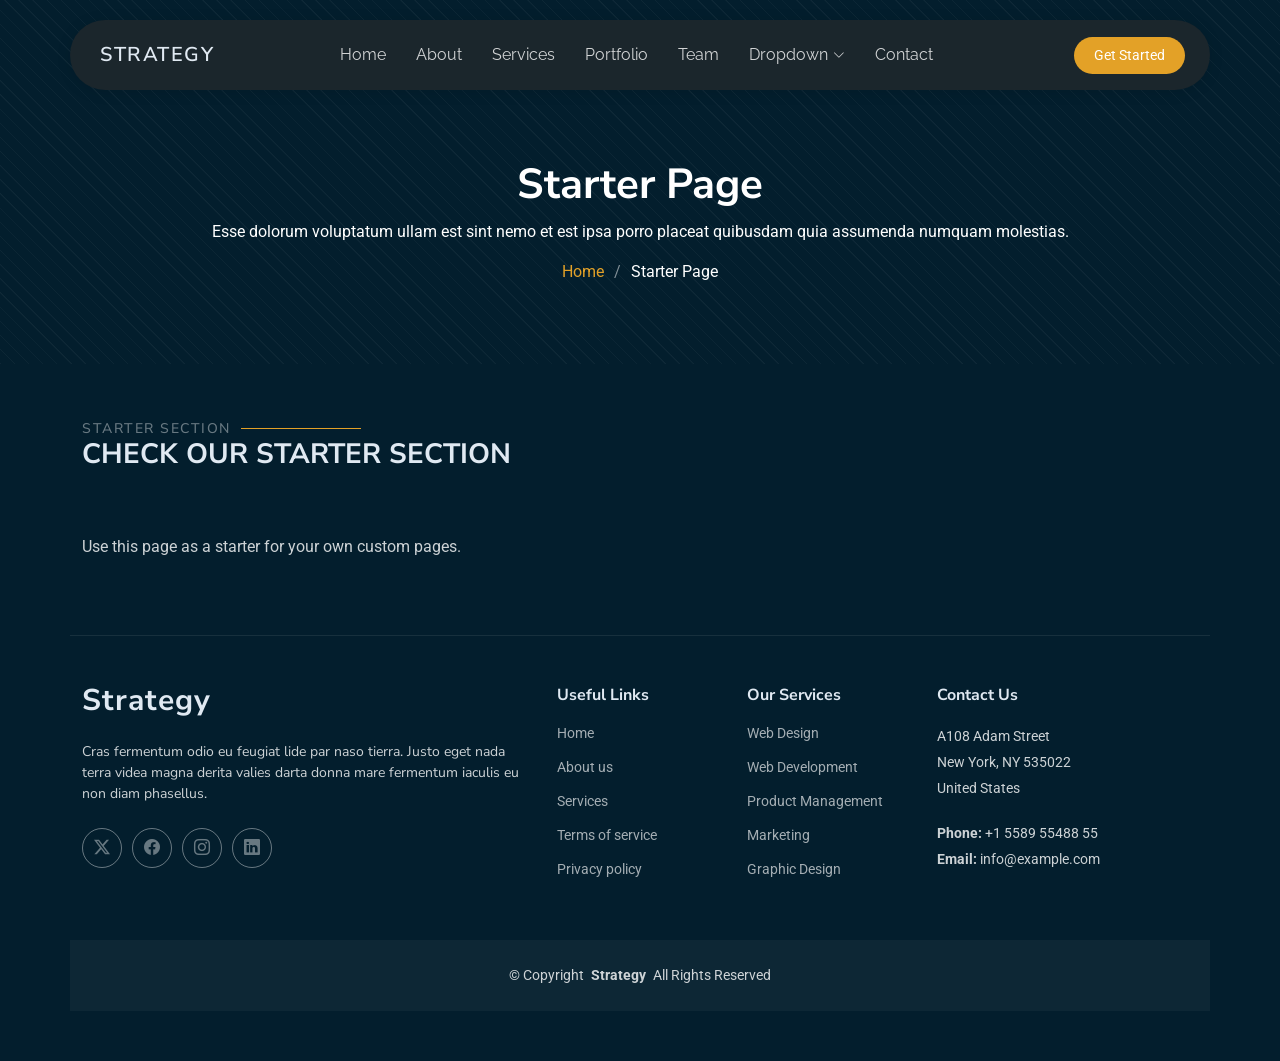
<file: starter-page.html>
<!DOCTYPE html>
<html lang="en">

<head>
  <meta charset="utf-8">
  <meta content="width=device-width, initial-scale=1.0" name="viewport">
  <title>Starter Page - Strategy Bootstrap Template</title>
  <meta name="description" content="">
  <meta name="keywords" content="">

  <!-- Favicons -->
  <link href="assets/img/favicon.png" rel="icon">
  <link href="assets/img/apple-touch-icon.png" rel="apple-touch-icon">

  <!-- Fonts -->
  <link href="https://fonts.googleapis.com" rel="preconnect">
  <link href="https://fonts.gstatic.com" rel="preconnect" crossorigin>
  <link href="https://fonts.googleapis.com/css2?family=Roboto:ital,wght@0,100;0,300;0,400;0,500;0,700;0,900;1,100;1,300;1,400;1,500;1,700;1,900&family=Raleway:ital,wght@0,100;0,200;0,300;0,400;0,500;0,600;0,700;0,800;0,900;1,100;1,200;1,300;1,400;1,500;1,600;1,700;1,800;1,900&family=Nunito+Sans:ital,wght@0,200;0,300;0,400;0,600;0,700;0,800;0,900;1,200;1,300;1,400;1,600;1,700;1,800;1,900&display=swap" rel="stylesheet">

  <!-- Vendor CSS Files -->
  <link href="assets/vendor/bootstrap/css/bootstrap.min.css" rel="stylesheet">
  <link href="assets/vendor/bootstrap-icons/bootstrap-icons.css" rel="stylesheet">
  <link href="assets/vendor/aos/aos.css" rel="stylesheet">
  <link href="assets/vendor/swiper/swiper-bundle.min.css" rel="stylesheet">
  <link href="assets/vendor/glightbox/css/glightbox.min.css" rel="stylesheet">

  <!-- Main CSS File -->
  <link href="assets/css/main.css" rel="stylesheet">

  <!-- =======================================================
  * Template Name: Strategy
  * Template URL: https://bootstrapmade.com/strategy-bootstrap-agency-template/
  * Updated: Jun 06 2025 with Bootstrap v5.3.6
  * Author: BootstrapMade.com
  * License: https://bootstrapmade.com/license/
  ======================================================== -->
</head>

<body class="starter-page-page">

  <header id="header" class="header d-flex align-items-center fixed-top">
    <div class="header-container container-fluid container-xl position-relative d-flex align-items-center justify-content-between">

      <a href="index.html" class="logo d-flex align-items-center me-auto me-xl-0">
        <!-- Uncomment the line below if you also wish to use an image logo -->
        <!-- <img src="assets/img/logo.webp" alt=""> -->
        <h1 class="sitename">Strategy</h1>
      </a>

      <nav id="navmenu" class="navmenu">
        <ul>
          <li><a href="#hero">Home</a></li>
          <li><a href="#about">About</a></li>
          <li><a href="#services">Services</a></li>
          <li><a href="#portfolio">Portfolio</a></li>
          <li><a href="#team">Team</a></li>
          <li class="dropdown"><a href="#"><span>Dropdown</span> <i class="bi bi-chevron-down toggle-dropdown"></i></a>
            <ul>
              <li><a href="#">Dropdown 1</a></li>
              <li class="dropdown"><a href="#"><span>Deep Dropdown</span> <i class="bi bi-chevron-down toggle-dropdown"></i></a>
                <ul>
                  <li><a href="#">Deep Dropdown 1</a></li>
                  <li><a href="#">Deep Dropdown 2</a></li>
                  <li><a href="#">Deep Dropdown 3</a></li>
                  <li><a href="#">Deep Dropdown 4</a></li>
                  <li><a href="#">Deep Dropdown 5</a></li>
                </ul>
              </li>
              <li><a href="#">Dropdown 2</a></li>
              <li><a href="#">Dropdown 3</a></li>
              <li><a href="#">Dropdown 4</a></li>
            </ul>
          </li>
          <li><a href="#contact">Contact</a></li>
        </ul>
        <i class="mobile-nav-toggle d-xl-none bi bi-list"></i>
      </nav>

      <a class="btn-getstarted" href="#about">Get Started</a>

    </div>
  </header>

  <main class="main">

    <!-- Page Title -->
    <div class="page-title dark-background" data-aos="fade">
      <div class="container position-relative">
        <h1>Starter Page</h1>
        <p>Esse dolorum voluptatum ullam est sint nemo et est ipsa porro placeat quibusdam quia assumenda numquam molestias.</p>
        <nav class="breadcrumbs">
          <ol>
            <li><a href="index.html">Home</a></li>
            <li class="current">Starter Page</li>
          </ol>
        </nav>
      </div>
    </div><!-- End Page Title -->

    <!-- Starter Section Section -->
    <section id="starter-section" class="starter-section section">

      <!-- Section Title -->
      <div class="container section-title" data-aos="fade-up">
        <h2>Starter Section</h2>
        <div><span>Check Our</span> <span class="description-title">Starter Section</span></div>
      </div><!-- End Section Title -->

      <div class="container" data-aos="fade-up">
        <p>Use this page as a starter for your own custom pages.</p>
      </div>

    </section><!-- /Starter Section Section -->

  </main>

  <footer id="footer" class="footer">

    <div class="container footer-top">
      <div class="row gy-4">
        <div class="col-lg-5 col-md-12 footer-about">
          <a href="index.html" class="logo d-flex align-items-center">
            <span class="sitename">Strategy</span>
          </a>
          <p>Cras fermentum odio eu feugiat lide par naso tierra. Justo eget nada terra videa magna derita valies darta donna mare fermentum iaculis eu non diam phasellus.</p>
          <div class="social-links d-flex mt-4">
            <a href=""><i class="bi bi-twitter-x"></i></a>
            <a href=""><i class="bi bi-facebook"></i></a>
            <a href=""><i class="bi bi-instagram"></i></a>
            <a href=""><i class="bi bi-linkedin"></i></a>
          </div>
        </div>

        <div class="col-lg-2 col-6 footer-links">
          <h4>Useful Links</h4>
          <ul>
            <li><a href="#">Home</a></li>
            <li><a href="#">About us</a></li>
            <li><a href="#">Services</a></li>
            <li><a href="#">Terms of service</a></li>
            <li><a href="#">Privacy policy</a></li>
          </ul>
        </div>

        <div class="col-lg-2 col-6 footer-links">
          <h4>Our Services</h4>
          <ul>
            <li><a href="#">Web Design</a></li>
            <li><a href="#">Web Development</a></li>
            <li><a href="#">Product Management</a></li>
            <li><a href="#">Marketing</a></li>
            <li><a href="#">Graphic Design</a></li>
          </ul>
        </div>

        <div class="col-lg-3 col-md-12 footer-contact text-center text-md-start">
          <h4>Contact Us</h4>
          <p>A108 Adam Street</p>
          <p>New York, NY 535022</p>
          <p>United States</p>
          <p class="mt-4"><strong>Phone:</strong> <span>+1 5589 55488 55</span></p>
          <p><strong>Email:</strong> <span>info@example.com</span></p>
        </div>

      </div>
    </div>

    <div class="container copyright text-center mt-4">
      <p>© <span>Copyright</span> <strong class="px-1 sitename">Strategy</strong> <span>All Rights Reserved</span></p>
    </div>

  </footer>

  <!-- Scroll Top -->
  <a href="#" id="scroll-top" class="scroll-top d-flex align-items-center justify-content-center"><i class="bi bi-arrow-up-short"></i></a>

  <!-- Preloader -->
  <div id="preloader"></div>

  <!-- Vendor JS Files -->
  <script src="assets/vendor/bootstrap/js/bootstrap.bundle.min.js"></script>
  <script src="assets/vendor/php-email-form/validate.js"></script>
  <script src="assets/vendor/aos/aos.js"></script>
  <script src="assets/vendor/swiper/swiper-bundle.min.js"></script>
  <script src="assets/vendor/glightbox/js/glightbox.min.js"></script>
  <script src="assets/vendor/imagesloaded/imagesloaded.pkgd.min.js"></script>
  <script src="assets/vendor/isotope-layout/isotope.pkgd.min.js"></script>

  <!-- Main JS File -->
  <script src="assets/js/main.js"></script>

</body>

</html>
</file>
<file: assets/css/main.css>
/**
* Template Name: Strategy
* Template URL: https://bootstrapmade.com/strategy-bootstrap-agency-template/
* Updated: Jun 06 2025 with Bootstrap v5.3.6
* Author: BootstrapMade.com
* License: https://bootstrapmade.com/license/
*/

/*--------------------------------------------------------------
# Font & Color Variables
# Help: https://bootstrapmade.com/color-system/
--------------------------------------------------------------*/
/* Fonts */
:root {
  --default-font: "Roboto",  system-ui, -apple-system, "Segoe UI", Roboto, "Helvetica Neue", Arial, "Noto Sans", "Liberation Sans", sans-serif, "Apple Color Emoji", "Segoe UI Emoji", "Segoe UI Symbol", "Noto Color Emoji";
  --heading-font: "Nunito Sans",  sans-serif;
  --nav-font: "Raleway",  sans-serif;
}

/* Global Colors - The following color variables are used throughout the website. Updating them here will change the color scheme of the entire website */
:root { 
  --background-color: #031e2d; /* Background color for the entire website, including individual sections */
  --default-color: rgba(255, 255, 255, 0.8); /* Default color used for the majority of the text content across the entire website */
  --heading-color: #e0e9f2; /* Color for headings, subheadings and title throughout the website */
  --accent-color: #e3a127; /* Accent color that represents your brand on the website. It's used for buttons, links, and other elements that need to stand out */
  --surface-color: #1b262c; /* The surface color is used as a background of boxed elements within sections, such as cards, icon boxes, or other elements that require a visual separation from the global background. */
  --contrast-color: #ffffff; /* Contrast color for text, ensuring readability against backgrounds of accent, heading, or default colors. */
}

/* Nav Menu Colors - The following color variables are used specifically for the navigation menu. They are separate from the global colors to allow for more customization options */
:root {
  --nav-color: rgba(255, 255, 255, 0.8);  /* The default color of the main navmenu links */
  --nav-hover-color: #e3a127; /* Applied to main navmenu links when they are hovered over or active */
  --nav-mobile-background-color: #031e2d; /* Used as the background color for mobile navigation menu */
  --nav-dropdown-background-color: #031e2d; /* Used as the background color for dropdown items that appear when hovering over primary navigation items */
  --nav-dropdown-color: rgba(255, 255, 255, 0.8); /* Used for navigation links of the dropdown items in the navigation menu. */
  --nav-dropdown-hover-color: #e3a127; /* Similar to --nav-hover-color, this color is applied to dropdown navigation links when they are hovered over. */
}

/* Color Presets - These classes override global colors when applied to any section or element, providing reuse of the sam color scheme. */

.light-background {
  --background-color: #031e2d;
  --surface-color: #031e2d;
}

.dark-background {
  --background-color: #031e2d;
  --default-color: #ffffff;
  --heading-color: #ffffff;
  --surface-color: #031e2d;
  --contrast-color: #ffffff;
}

/* Smooth scroll */
:root {
  scroll-behavior: smooth;
}

/*--------------------------------------------------------------
# General Styling & Shared Classes
--------------------------------------------------------------*/
body {
  color: var(--default-color);
  background-color: var(--background-color);
  font-family: var(--default-font);
}

a {
  color: var(--accent-color);
  text-decoration: none;
  transition: 0.3s;
}

a:hover {
  color: color-mix(in srgb, var(--accent-color), transparent 25%);
  text-decoration: none;
}

h1,
h2,
h3,
h4,
h5,
h6 {
  color: var(--heading-color);
  font-family: var(--heading-font);
}

/* PHP Email Form Messages
------------------------------*/
.php-email-form .error-message {
  display: none;
  background: #df1529;
  color: #ffffff;
  text-align: left;
  padding: 15px;
  margin-bottom: 24px;
  font-weight: 600;
}

.php-email-form .sent-message {
  display: none;
  color: #ffffff;
  background: #059652;
  text-align: center;
  padding: 15px;
  margin-bottom: 24px;
  font-weight: 600;
}

.php-email-form .loading {
  display: none;
  background: var(--surface-color);
  text-align: center;
  padding: 15px;
  margin-bottom: 24px;
}

.php-email-form .loading:before {
  content: "";
  display: inline-block;
  border-radius: 50%;
  width: 24px;
  height: 24px;
  margin: 0 10px -6px 0;
  border: 3px solid var(--accent-color);
  border-top-color: var(--surface-color);
  animation: php-email-form-loading 1s linear infinite;
}

@keyframes php-email-form-loading {
  0% {
    transform: rotate(0deg);
  }

  100% {
    transform: rotate(360deg);
  }
}

/*--------------------------------------------------------------
# Global Header
--------------------------------------------------------------*/
.header {
  --background-color: rgba(255, 255, 255, 0);
  color: var(--default-color);
  background-color: var(--background-color);
  padding: 20px 0;
  transition: all 0.5s;
  z-index: 997;
}

.header .header-container {
  background: var(--surface-color);
  border-radius: 50px;
  padding: 5px 25px 5px 30px;
  box-shadow: 0px 2px 15px rgba(0, 0, 0, 0.1);
}

.header .logo {
  line-height: 1;
}

.header .logo img {
  max-height: 36px;
  margin-right: 8px;
}

.header .logo h1 {
  font-size: 20px;
  margin: 0;
  font-weight: 600;
  text-transform: uppercase;
  letter-spacing: 1.5px;
  color: var(--heading-color);
}

.header .btn-getstarted,
.header .btn-getstarted:focus {
  color: var(--contrast-color);
  background: var(--accent-color);
  font-size: 14px;
  padding: 8px 20px;
  margin: 0 0 0 30px;
  border-radius: 50px;
  transition: 0.3s;
}

.header .btn-getstarted:hover,
.header .btn-getstarted:focus:hover {
  color: var(--contrast-color);
  background: color-mix(in srgb, var(--accent-color), transparent 15%);
}

@media (max-width: 1200px) {
  .header {
    padding-top: 10px;
  }

  .header .header-container {
    margin-left: 10px;
    margin-right: 10px;
    padding: 10px 5px 10px 15px;
  }

  .header .logo {
    order: 1;
  }

  .header .btn-getstarted {
    order: 2;
    margin: 0 10px 0 0;
    padding: 6px 15px;
  }

  .header .navmenu {
    order: 3;
  }
}

/*--------------------------------------------------------------
# Navigation Menu
--------------------------------------------------------------*/
/* Navmenu - Desktop */
@media (min-width: 1200px) {
  .navmenu {
    padding: 0;
  }

  .navmenu ul {
    margin: 0;
    padding: 0;
    display: flex;
    list-style: none;
    align-items: center;
  }

  .navmenu li {
    position: relative;
  }

  .navmenu a,
  .navmenu a:focus {
    color: var(--nav-color);
    padding: 18px 15px;
    font-size: 16px;
    font-family: var(--nav-font);
    font-weight: 400;
    display: flex;
    align-items: center;
    justify-content: space-between;
    white-space: nowrap;
    transition: 0.3s;
  }

  .navmenu a i,
  .navmenu a:focus i {
    font-size: 12px;
    line-height: 0;
    margin-left: 5px;
    transition: 0.3s;
  }

  .navmenu li:last-child a {
    padding-right: 0;
  }

  .navmenu li:hover>a,
  .navmenu .active,
  .navmenu .active:focus {
    color: var(--nav-hover-color);
  }

  .navmenu .dropdown ul {
    margin: 0;
    padding: 10px 0;
    background: var(--nav-dropdown-background-color);
    display: block;
    position: absolute;
    visibility: hidden;
    left: 14px;
    top: 130%;
    opacity: 0;
    transition: 0.3s;
    border-radius: 4px;
    z-index: 99;
    box-shadow: 0px 0px 30px rgba(0, 0, 0, 0.1);
  }

  .navmenu .dropdown ul li {
    min-width: 200px;
  }

  .navmenu .dropdown ul a {
    padding: 10px 20px;
    font-size: 15px;
    text-transform: none;
    color: var(--nav-dropdown-color);
  }

  .navmenu .dropdown ul a i {
    font-size: 12px;
  }

  .navmenu .dropdown ul a:hover,
  .navmenu .dropdown ul .active:hover,
  .navmenu .dropdown ul li:hover>a {
    color: var(--nav-dropdown-hover-color);
  }

  .navmenu .dropdown:hover>ul {
    opacity: 1;
    top: 100%;
    visibility: visible;
  }

  .navmenu .dropdown .dropdown ul {
    top: 0;
    left: -90%;
    visibility: hidden;
  }

  .navmenu .dropdown .dropdown:hover>ul {
    opacity: 1;
    top: 0;
    left: -100%;
    visibility: visible;
  }
}

/* Navmenu - Mobile */
@media (max-width: 1199px) {
  .mobile-nav-toggle {
    color: var(--nav-color);
    font-size: 28px;
    line-height: 0;
    margin-right: 10px;
    cursor: pointer;
    transition: color 0.3s;
  }

  .navmenu {
    padding: 0;
    z-index: 9997;
  }

  .navmenu ul {
    display: none;
    list-style: none;
    position: absolute;
    inset: 60px 20px 20px 20px;
    padding: 10px 0;
    margin: 0;
    border-radius: 6px;
    background-color: var(--nav-mobile-background-color);
    overflow-y: auto;
    transition: 0.3s;
    z-index: 9998;
    box-shadow: 0px 0px 30px rgba(0, 0, 0, 0.1);
  }

  .navmenu a,
  .navmenu a:focus {
    color: var(--nav-dropdown-color);
    padding: 10px 20px;
    font-family: var(--nav-font);
    font-size: 17px;
    font-weight: 500;
    display: flex;
    align-items: center;
    justify-content: space-between;
    white-space: nowrap;
    transition: 0.3s;
  }

  .navmenu a i,
  .navmenu a:focus i {
    font-size: 12px;
    line-height: 0;
    margin-left: 5px;
    width: 30px;
    height: 30px;
    display: flex;
    align-items: center;
    justify-content: center;
    border-radius: 50%;
    transition: 0.3s;
    background-color: color-mix(in srgb, var(--accent-color), transparent 90%);
  }

  .navmenu a i:hover,
  .navmenu a:focus i:hover {
    background-color: var(--accent-color);
    color: var(--contrast-color);
  }

  .navmenu a:hover,
  .navmenu .active,
  .navmenu .active:focus {
    color: var(--nav-dropdown-hover-color);
  }

  .navmenu .active i,
  .navmenu .active:focus i {
    background-color: var(--accent-color);
    color: var(--contrast-color);
    transform: rotate(180deg);
  }

  .navmenu .dropdown ul {
    position: static;
    display: none;
    z-index: 99;
    padding: 10px 0;
    margin: 10px 20px;
    background-color: var(--nav-dropdown-background-color);
    border: 1px solid color-mix(in srgb, var(--default-color), transparent 90%);
    box-shadow: none;
    transition: all 0.5s ease-in-out;
  }

  .navmenu .dropdown ul ul {
    background-color: rgba(33, 37, 41, 0.1);
  }

  .navmenu .dropdown>.dropdown-active {
    display: block;
    background-color: rgba(33, 37, 41, 0.03);
  }

  .mobile-nav-active {
    overflow: hidden;
  }

  .mobile-nav-active .mobile-nav-toggle {
    color: #fff;
    position: absolute;
    font-size: 32px;
    top: 15px;
    right: 15px;
    margin-right: 0;
    z-index: 9999;
  }

  .mobile-nav-active .navmenu {
    position: fixed;
    overflow: hidden;
    inset: 0;
    background: rgba(33, 37, 41, 0.8);
    transition: 0.3s;
  }

  .mobile-nav-active .navmenu>ul {
    display: block;
  }
}

/*--------------------------------------------------------------
# Global Footer
--------------------------------------------------------------*/
.footer {
  color: var(--default-color);
  background-color: var(--background-color);
  font-size: 14px;
  padding-bottom: 50px;
  position: relative;
}

.footer .footer-top {
  padding-top: 50px;
  border-top: 1px solid color-mix(in srgb, var(--default-color), transparent 90%);
}

.footer .footer-about .logo {
  line-height: 1;
  margin-bottom: 25px;
}

.footer .footer-about .logo img {
  max-height: 40px;
  margin-right: 6px;
}

.footer .footer-about .logo span {
  color: var(--heading-color);
  font-size: 30px;
  font-weight: 700;
  letter-spacing: 1px;
  font-family: var(--heading-font);
}

.footer .footer-about p {
  font-size: 14px;
  font-family: var(--heading-font);
}

.footer .social-links a {
  display: flex;
  align-items: center;
  justify-content: center;
  width: 40px;
  height: 40px;
  border-radius: 50%;
  border: 1px solid color-mix(in srgb, var(--default-color), transparent 50%);
  font-size: 16px;
  color: color-mix(in srgb, var(--default-color), transparent 50%);
  margin-right: 10px;
  transition: 0.3s;
}

.footer .social-links a:hover {
  color: var(--accent-color);
  border-color: var(--accent-color);
}

.footer h4 {
  font-size: 16px;
  font-weight: bold;
  position: relative;
  padding-bottom: 12px;
}

.footer .footer-links {
  margin-bottom: 30px;
}

.footer .footer-links ul {
  list-style: none;
  padding: 0;
  margin: 0;
}

.footer .footer-links ul i {
  padding-right: 2px;
  font-size: 12px;
  line-height: 0;
}

.footer .footer-links ul li {
  padding: 10px 0;
  display: flex;
  align-items: center;
}

.footer .footer-links ul li:first-child {
  padding-top: 0;
}

.footer .footer-links ul a {
  color: color-mix(in srgb, var(--default-color), transparent 20%);
  display: inline-block;
  line-height: 1;
}

.footer .footer-links ul a:hover {
  color: var(--accent-color);
}

.footer .footer-contact p {
  margin-bottom: 5px;
}

.footer .copyright {
  padding-top: 25px;
  padding-bottom: 25px;
  background-color: color-mix(in srgb, var(--default-color), transparent 95%);
}

.footer .copyright p {
  margin-bottom: 0;
}

.footer .credits {
  margin-top: 6px;
  font-size: 13px;
}

/*--------------------------------------------------------------
# Preloader
--------------------------------------------------------------*/
#preloader {
  position: fixed;
  inset: 0;
  z-index: 999999;
  overflow: hidden;
  background: var(--background-color);
  transition: all 0.6s ease-out;
}

#preloader:before {
  content: "";
  position: fixed;
  top: calc(50% - 30px);
  left: calc(50% - 30px);
  border: 6px solid #ffffff;
  border-color: var(--accent-color) transparent var(--accent-color) transparent;
  border-radius: 50%;
  width: 60px;
  height: 60px;
  animation: animate-preloader 1.5s linear infinite;
}

@keyframes animate-preloader {
  0% {
    transform: rotate(0deg);
  }

  100% {
    transform: rotate(360deg);
  }
}

/*--------------------------------------------------------------
# Scroll Top Button
--------------------------------------------------------------*/
.scroll-top {
  position: fixed;
  visibility: hidden;
  opacity: 0;
  right: 15px;
  bottom: -15px;
  z-index: 99999;
  background-color: var(--accent-color);
  width: 44px;
  height: 44px;
  border-radius: 50px;
  transition: all 0.4s;
}

.scroll-top i {
  font-size: 24px;
  color: var(--contrast-color);
  line-height: 0;
}

.scroll-top:hover {
  background-color: color-mix(in srgb, var(--accent-color), transparent 20%);
  color: var(--contrast-color);
}

.scroll-top.active {
  visibility: visible;
  opacity: 1;
  bottom: 15px;
}

/*--------------------------------------------------------------
# Disable aos animation delay on mobile devices
--------------------------------------------------------------*/
@media screen and (max-width: 768px) {
  [data-aos-delay] {
    transition-delay: 0 !important;
  }
}

/*--------------------------------------------------------------
# Global Page Titles & Breadcrumbs
--------------------------------------------------------------*/
.page-title {
  color: var(--default-color);
  background-color: var(--background-color);
  background-size: cover;
  background-position: center;
  background-repeat: no-repeat;
  padding: 160px 0 80px 0;
  text-align: center;
  position: relative;
}

.page-title::after {
  content: "";
  position: absolute;
  top: 0;
  left: 0;
  right: 0;
  bottom: 0;
  background-image: repeating-linear-gradient(45deg, rgba(255, 255, 255, 0.02) 0px, rgba(255, 255, 255, 0.05) 1px, transparent 1px, transparent 10px);
  z-index: 1;
}

.page-title h1 {
  font-size: 42px;
  font-weight: 700;
  margin-bottom: 10px;
}

.page-title .breadcrumbs ol {
  display: flex;
  flex-wrap: wrap;
  list-style: none;
  justify-content: center;
  padding: 0;
  margin: 0;
  font-size: 16px;
  font-weight: 400;
}

.page-title .breadcrumbs ol li+li {
  padding-left: 10px;
}

.page-title .breadcrumbs ol li+li::before {
  content: "/";
  display: inline-block;
  padding-right: 10px;
  color: color-mix(in srgb, var(--default-color), transparent 50%);
}

/*--------------------------------------------------------------
# Global Sections
--------------------------------------------------------------*/
section,
.section {
  color: var(--default-color);
  background-color: var(--background-color);
  padding: 60px 0;
  scroll-margin-top: 90px;
  overflow: clip;
}

@media (max-width: 1199px) {

  section,
  .section {
    scroll-margin-top: 66px;
  }
}

/*--------------------------------------------------------------
# Global Section Titles
--------------------------------------------------------------*/
.section-title {
  padding-bottom: 60px;
  position: relative;
}

.section-title h2 {
  font-size: 14px;
  font-weight: 500;
  padding: 0;
  line-height: 1px;
  margin: 0;
  letter-spacing: 1.5px;
  text-transform: uppercase;
  color: color-mix(in srgb, var(--default-color), transparent 50%);
  position: relative;
}

.section-title h2::after {
  content: "";
  width: 120px;
  height: 1px;
  display: inline-block;
  background: var(--accent-color);
  margin: 4px 10px;
}

.section-title div {
  color: var(--heading-color);
  margin: 0;
  margin: 0;
  font-size: 28px;
  font-weight: 700;
  text-transform: uppercase;
  font-family: var(--heading-font);
}

/*--------------------------------------------------------------
# Hero Section
--------------------------------------------------------------*/
.hero {
  position: relative;
  min-height: 100vh;
  width: 100%;
  display: flex;
  align-items: center;
  overflow: hidden;
  padding: 100px 0;
}

.hero::after {
  content: "";
  position: absolute;
  top: 0;
  left: 0;
  right: 0;
  bottom: 0;
  background-image: repeating-linear-gradient(45deg, rgba(255, 255, 255, 0.02) 0px, rgba(255, 255, 255, 0.05) 1px, transparent 1px, transparent 10px);
  z-index: 1;
}

.hero .container,
.hero .container-fluid {
  position: relative;
  z-index: 2;
}

.hero .content-col {
  display: flex;
  flex-direction: column;
  justify-content: center;
  padding-right: 3rem;
}

@media (max-width: 991px) {
  .hero .content-col {
    padding-right: 15px;
    margin-bottom: 3rem;
  }
}

.hero .agency-name {
  margin-bottom: 1.5rem;
}

.hero .agency-name h5 {
  font-size: 1.25rem;
  font-weight: 600;
  letter-spacing: 1px;
  color: var(--contrast-color);
  margin: 0;
}

.hero .main-heading {
  margin-bottom: 2rem;
}

.hero .main-heading h1 {
  font-size: 5rem;
  font-weight: 800;
  line-height: 1.1;
  letter-spacing: -1px;
  margin: 0;
}

@media (max-width: 1200px) {
  .hero .main-heading h1 {
    font-size: 4rem;
  }
}

@media (max-width: 767px) {
  .hero .main-heading h1 {
    font-size: 3rem;
  }
}

@media (max-width: 480px) {
  .hero .main-heading h1 {
    font-size: 2.5rem;
  }
}

.hero .divider {
  width: 60%;
  height: 1px;
  background-color: color-mix(in srgb, var(--default-color), transparent 85%);
  margin-bottom: 2rem;
}

@media (max-width: 767px) {
  .hero .divider {
    width: 100%;
  }
}

.hero .description {
  margin-bottom: 2.5rem;
}

.hero .description p {
  font-size: 1rem;
  line-height: 1.7;
  color: color-mix(in srgb, var(--default-color), transparent 20%);
  margin: 0;
}

.hero .cta-button .btn {
  display: inline-flex;
  align-items: center;
  background-color: transparent;
  border: 1px solid color-mix(in srgb, var(--default-color), transparent 40%);
  color: var(--default-color);
  padding: 0.75rem 1.5rem;
  border-radius: 50px;
  font-size: 0.9rem;
  font-weight: 600;
  letter-spacing: 1px;
  transition: all 0.3s ease;
}

.hero .cta-button .btn span {
  margin-right: 0.5rem;
}

.hero .cta-button .btn i {
  font-size: 1.2rem;
  transition: transform 0.3s ease;
}

.hero .cta-button .btn:hover {
  background-color: var(--accent-color);
  border-color: var(--accent-color);
  color: var(--contrast-color);
}

.hero .cta-button .btn:hover i {
  transform: translateX(5px);
}

.hero .visual-content {
  position: relative;
  width: 100%;
  height: 100%;
  display: flex;
  align-items: center;
  justify-content: center;
}

@media (max-width: 991px) {
  .hero .visual-content {
    flex-direction: column;
  }
}

.hero .fluid-shape {
  position: relative;
  width: 100%;
  margin: 0 auto;
}

.hero .fluid-shape .fluid-img {
  width: 100%;
  height: auto;
  animation: float 6s ease-in-out infinite;
}

@keyframes float {
  0% {
    transform: translateY(0px);
  }

  50% {
    transform: translateY(-15px);
  }

  100% {
    transform: translateY(0px);
  }
}

.hero .stats-card {
  position: absolute;
  bottom: 10%;
  right: 0;
  background-color: color-mix(in srgb, var(--surface-color), transparent 50%);
  backdrop-filter: blur(10px);
  border: 1px solid color-mix(in srgb, var(--default-color), transparent 90%);
  border-radius: 10px;
  padding: 1.5rem;
  width: 250px;
  display: flex;
  flex-direction: column;
  box-shadow: 0 10px 30px rgba(0, 0, 0, 0.1);
}

@media (max-width: 991px) {
  .hero .stats-card {
    position: relative;
    bottom: auto;
    right: auto;
    margin-top: 2rem;
    width: 90%;
  }
}

.hero .stats-card .stats-number h2 {
  font-size: 3rem;
  font-weight: 700;
  margin: 0;
  line-height: 1;
}

.hero .stats-card .stats-label {
  margin-top: 0.5rem;
}

.hero .stats-card .stats-label p {
  font-size: 0.9rem;
  margin: 0;
}

.hero .stats-card .stats-arrow {
  position: absolute;
  top: 1.5rem;
  right: 1.5rem;
}

.hero .stats-card .stats-arrow a {
  display: flex;
  align-items: center;
  justify-content: center;
  width: 32px;
  height: 32px;
  background-color: var(--accent-color);
  border-radius: 50%;
  color: var(--contrast-color);
  font-size: 1rem;
  transition: all 0.3s ease;
}

.hero .stats-card .stats-arrow a:hover {
  transform: translateY(-3px);
  background-color: color-mix(in srgb, var(--accent-color), transparent 20%);
}

/*--------------------------------------------------------------
# About Section
--------------------------------------------------------------*/
.about {
  padding-top: 60px;
  padding-bottom: 60px;
}

.about .about-image {
  border-radius: 8px;
  overflow: hidden;
}

.about .about-image .experience-badge {
  position: absolute;
  bottom: 30px;
  right: -30px;
  background: var(--accent-color);
  color: var(--contrast-color);
  padding: 1.5rem;
  border-radius: 8px;
  box-shadow: 0 10px 30px rgba(0, 0, 0, 0.1);
  text-align: center;
  min-width: 140px;
}

.about .about-image .experience-badge .years {
  font-size: 2.5rem;
  font-weight: 700;
  line-height: 1;
  display: block;
  margin-bottom: 5px;
}

.about .about-image .experience-badge .text {
  font-size: 0.9rem;
  text-transform: uppercase;
  letter-spacing: 1px;
}

@media (max-width: 768px) {
  .about .about-image .experience-badge {
    right: 0;
    bottom: 20px;
    padding: 1rem;
    min-width: 120px;
  }

  .about .about-image .experience-badge .years {
    font-size: 2rem;
  }
}

.about .about-content h2 {
  font-size: 2.2rem;
  margin-bottom: 1.25rem;
  font-weight: 700;
}

@media (max-width: 768px) {
  .about .about-content h2 {
    font-size: 1.8rem;
  }
}

.about .about-content .lead {
  font-size: 1.15rem;
  margin-bottom: 1.25rem;
  color: color-mix(in srgb, var(--heading-color), transparent 30%);
}

.about .about-content p {
  margin-bottom: 1rem;
}

.about .about-content .feature-item {
  padding: 1.25rem;
  background-color: var(--surface-color);
  border-radius: 8px;
  box-shadow: 0 5px 15px rgba(0, 0, 0, 0.05);
  height: 100%;
  transition: all 0.3s ease;
}

.about .about-content .feature-item:hover {
  transform: translateY(-5px);
  box-shadow: 0 10px 25px rgba(0, 0, 0, 0.1);
}

.about .about-content .feature-item i {
  font-size: 1.75rem;
  color: var(--accent-color);
  margin-bottom: 0.75rem;
  display: block;
}

.about .about-content .feature-item h5 {
  font-size: 1.15rem;
  margin-bottom: 0.75rem;
  font-weight: 600;
}

.about .about-content .feature-item p {
  font-size: 0.9rem;
  margin-bottom: 0;
}

.about .about-content .btn-primary {
  background-color: var(--accent-color);
  border-color: var(--accent-color);
  padding: 0.5rem 1.5rem;
  border-radius: 50px;
  font-weight: 500;
  color: var(--contrast-color);
}

.about .about-content .btn-primary:hover {
  background-color: color-mix(in srgb, var(--accent-color), black 10%);
  border-color: color-mix(in srgb, var(--accent-color), black 10%);
}

.about .testimonial-section {
  border-top: 1px solid rgba(0, 0, 0, 0.08);
}

.about .testimonial-section .testimonial-intro h3 {
  font-size: 1.75rem;
  margin-bottom: 1.25rem;
  font-weight: 700;
}

.about .testimonial-section .testimonial-intro p {
  margin-bottom: 1.5rem;
}

.about .testimonial-section .testimonial-intro .swiper-nav-buttons {
  display: flex;
  gap: 10px;
}

.about .testimonial-section .testimonial-intro .swiper-nav-buttons button {
  width: 44px;
  height: 44px;
  border-radius: 50%;
  background-color: var(--surface-color);
  border: 1px solid rgba(0, 0, 0, 0.08);
  display: flex;
  align-items: center;
  justify-content: center;
  cursor: pointer;
  transition: all 0.3s ease;
}

.about .testimonial-section .testimonial-intro .swiper-nav-buttons button:hover {
  background-color: var(--accent-color);
  border-color: var(--accent-color);
  color: var(--contrast-color);
}

.about .testimonial-section .testimonial-intro .swiper-nav-buttons button i {
  font-size: 1.25rem;
}

.about .testimonial-section .testimonial-slider {
  overflow: hidden;
}

.about .testimonial-section .testimonial-slider .swiper-wrapper {
  height: auto !important;
}

.about .testimonial-section .testimonial-item {
  background-color: var(--surface-color);
  border-radius: 10px;
  padding: 2rem;
  box-shadow: 0 5px 30px rgba(0, 0, 0, 0.05);
  height: 100%;
}

.about .testimonial-section .testimonial-item .rating {
  color: #ffc107;
  font-size: 1rem;
}

.about .testimonial-section .testimonial-item p {
  font-style: italic;
  margin-bottom: 0;
  font-size: 1rem;
  line-height: 1.6;
}

.about .testimonial-section .testimonial-item .client-info .client-img {
  width: 50px;
  height: 50px;
  border-radius: 50%;
  margin-right: 15px;
  object-fit: cover;
}

.about .testimonial-section .testimonial-item .client-info h6 {
  font-weight: 600;
}

.about .testimonial-section .testimonial-item .client-info span {
  font-size: 0.85rem;
  color: color-mix(in srgb, var(--default-color), transparent 40%);
}

/*--------------------------------------------------------------
# Services Section
--------------------------------------------------------------*/
.services .service-header {
  margin-bottom: 60px;
}

.services .service-header .service-intro .service-heading {
  font-size: 48px;
  margin-bottom: 0;
  font-weight: 700;
  line-height: 1.2;
  color: var(--heading-color);
}

.services .service-header .service-intro .service-heading div {
  display: block;
  position: relative;
}

.services .service-header .service-intro .service-heading span {
  display: block;
  color: var(--accent-color);
}

@media (max-width: 992px) {
  .services .service-header .service-intro .service-heading {
    font-size: 36px;
  }
}

@media (max-width: 768px) {
  .services .service-header .service-intro .service-heading {
    font-size: 30px;
    margin-bottom: 20px;
  }
}

.services .service-header .service-summary p {
  margin-bottom: 25px;
  color: var(--default-color);
}

.services .service-header .service-summary .service-btn {
  display: inline-flex;
  align-items: center;
  padding: 12px 30px;
  background-color: var(--accent-color);
  color: var(--contrast-color);
  border-radius: 4px;
  font-weight: 500;
  transition: all 0.3s ease;
}

.services .service-header .service-summary .service-btn i {
  margin-left: 10px;
  transition: transform 0.3s ease;
}

.services .service-header .service-summary .service-btn:hover {
  background-color: color-mix(in srgb, var(--accent-color), transparent 15%);
  color: var(--contrast-color);
}

.services .service-header .service-summary .service-btn:hover i {
  transform: translateX(5px);
}

@media (max-width: 992px) {
  .services .service-header .service-summary {
    margin-top: 30px;
  }
}

.services .service-card {
  padding: 40px 40px 40px 40px;
  margin-bottom: 30px;
  border: 2px solid color-mix(in srgb, var(--default-color), transparent 90%);
  transition: all 0.3s ease;
}

.services .service-card .service-icon {
  margin-bottom: 25px;
  background-color: color-mix(in srgb, var(--accent-color), transparent 90%);
  display: inline-flex;
  align-items: center;
  justify-content: center;
  border-radius: 10px;
  width: 64px;
  height: 64px;
}

.services .service-card .service-icon i {
  font-size: 32px;
  color: var(--accent-color);
  transition: all 0.3s ease;
}

.services .service-card h3 {
  font-size: 28px;
  margin-bottom: 15px;
  font-weight: 700;
}

.services .service-card h3 a {
  color: var(--heading-color);
  transition: color 0.3s ease;
}

.services .service-card h3 a span {
  display: block;
}

.services .service-card h3 a:hover {
  color: var(--accent-color);
}

.services .service-card p {
  color: var(--default-color);
  transition: color 0.3s ease;
  margin-bottom: 0;
}

.services .service-card .card-action {
  position: absolute;
  top: 0;
  right: 0;
  width: 80px;
  height: 80px;
  display: flex;
  align-items: center;
  justify-content: center;
  background-color: var(--accent-color);
  opacity: 0;
  visibility: hidden;
  transform: translateY(20px);
  transition: all 0.3s ease;
}

.services .service-card .card-action i {
  font-size: 24px;
  color: var(--contrast-color);
  transition: transform 0.3s ease;
}

.services .service-card .card-action:hover i {
  transform: rotate(45deg);
}

.services .service-card::before {
  content: "";
  position: absolute;
  top: 0;
  left: 0;
  right: 0;
  bottom: 0;
  background-color: var(--surface-color);
  clip-path: polygon(70% 0, 100% 30%, 100% 100%, 0 100%, 0 0);
  z-index: -1;
  opacity: 0;
  visibility: hidden;
  transition: all 0.3s ease;
}

.services .service-card:hover {
  border-color: transparent;
}

.services .service-card:hover::before {
  opacity: 1;
  visibility: visible;
  background-color: var(--surface-color);
}

.services .service-card:hover h3 a {
  color: var(--accent-color);
}

.services .service-card:hover h3 a:hover {
  color: var(--accent-color);
}

.services .service-card:hover p {
  color: color-mix(in srgb, var(--default-color), transparent 20%);
}

.services .service-card:hover .card-action {
  opacity: 1;
  visibility: visible;
  transform: translateY(0);
}

.services .service-card:hover .service-icon i {
  transform: scale(1.1);
}

@media (max-width: 768px) {
  .services .service-card {
    padding: 150px 25px 25px;
  }

  .services .service-card h3 {
    font-size: 24px;
  }

  .services .service-card .service-icon {
    position: absolute;
    top: 40px;
    left: 25px;
  }
}

@media (max-width: 768px) {
  .services {
    padding: 70px 0 50px;
  }
}



/*--------------------------------------------------------------
# Steps Section
--------------------------------------------------------------*/
.steps .steps-wrapper {
  position: relative;
  padding: 20px 0;
}

.steps .steps-wrapper::before {
  content: "";
  position: absolute;
  width: 2px;
  background-color: color-mix(in srgb, var(--accent-color), transparent 85%);
  top: 0;
  bottom: 0;
  left: 50%;
  transform: translateX(-50%);
}

.steps .step-item {
  margin-bottom: 50px;
  width: 100%;
  position: relative;
}

.steps .step-item:last-child {
  margin-bottom: 0;
}

.steps .step-item:nth-child(even) .step-content {
  flex-direction: row-reverse;
}

.steps .step-content {
  display: flex;
  align-items: center;
  gap: 30px;
}

.steps .step-icon {
  flex-shrink: 0;
  width: 80px;
  height: 80px;
  background-color: var(--surface-color);
  border-radius: 50%;
  display: flex;
  align-items: center;
  justify-content: center;
  position: relative;
  z-index: 1;
  box-shadow: 0 0 20px rgba(0, 0, 0, 0.1);
  border: 2px solid color-mix(in srgb, var(--accent-color), transparent 85%);
  transition: all 0.3s ease-in-out;
}

.steps .step-icon i {
  font-size: 32px;
  color: var(--accent-color);
  transition: transform 0.3s ease-in-out;
}

.steps .step-info {
  flex: 1;
  background-color: var(--surface-color);
  padding: 30px;
  border-radius: 8px;
  box-shadow: 0 5px 25px rgba(0, 0, 0, 0.05);
  transition: transform 0.3s ease-in-out;
}

.steps .step-info:hover {
  transform: translateY(-5px);
}

.steps .step-number {
  display: inline-block;
  font-family: var(--heading-font);
  font-size: 0.9rem;
  font-weight: 600;
  color: var(--accent-color);
  text-transform: uppercase;
  letter-spacing: 1px;
  margin-bottom: 10px;
}

.steps h3 {
  font-size: 1.3rem;
  margin-bottom: 15px;
  font-weight: 600;
  color: var(--heading-color);
}

.steps p {
  color: color-mix(in srgb, var(--default-color), transparent 20%);
  font-size: 1rem;
  line-height: 1.6;
  margin-bottom: 0;
}

@media (max-width: 991px) {
  .steps .steps-wrapper::before {
    left: 25px;
  }

  .steps .step-item .step-content {
    flex-direction: row !important;
  }

  .steps .step-icon {
    width: 60px;
    height: 60px;
  }

  .steps .step-icon i {
    font-size: 24px;
  }

  .steps .step-info {
    padding: 20px;
  }

  .steps h3 {
    font-size: 1.3rem;
  }
}

@media (max-width: 767px) {
  .steps .step-content {
    gap: 20px;
  }

  .steps .step-icon {
    width: 50px;
    height: 50px;
  }

  .steps .step-icon i {
    font-size: 20px;
  }

  .steps .step-info {
    padding: 15px;
  }

  .steps h3 {
    font-size: 1.2rem;
  }

  .steps p {
    font-size: 0.95rem;
  }
}

/*--------------------------------------------------------------
# Call To Action Section
--------------------------------------------------------------*/
.call-to-action {
  padding-top: 80px;
  position: relative;
  background-color: color-mix(in srgb, var(--accent-color), transparent 97%);
  border-radius: 1rem;
  overflow: hidden;
  padding-bottom: 80px;
}

.call-to-action .badge {
  background-color: color-mix(in srgb, var(--accent-color), transparent 90%);
  color: var(--accent-color);
  padding: 0.5rem 1rem;
  font-size: 0.875rem;
  font-weight: 500;
  border-radius: 2rem;
}

.call-to-action h2 {
  font-size: clamp(1.75rem, 3vw, 2.5rem);
  font-weight: 700;
  line-height: 1.2;
  margin: 0;
}

.call-to-action p {
  font-size: 1.125rem;
  line-height: 1.6;
  opacity: 0.9;
}

.call-to-action .features .feature-item {
  display: flex;
  align-items: center;
  gap: 0.5rem;
  padding: 0.5rem 1rem;
  background-color: var(--surface-color);
  border-radius: 0.5rem;
  box-shadow: 0 2px 4px rgba(0, 0, 0, 0.05);
  transition: transform 0.3s ease;
}

.call-to-action .features .feature-item:hover {
  transform: translateY(-2px);
}

.call-to-action .features .feature-item i {
  color: var(--accent-color);
  font-size: 1.25rem;
}

.call-to-action .features .feature-item span {
  font-weight: 500;
}

.call-to-action .cta-buttons .btn {
  padding: 0.75rem 1.5rem;
  font-weight: 500;
  border-radius: 0.5rem;
  transition: all 0.3s ease;
}

.call-to-action .cta-buttons .btn.btn-primary {
  background-color: var(--accent-color);
  border-color: var(--accent-color);
  color: var(--contrast-color);
}

.call-to-action .cta-buttons .btn.btn-primary:hover {
  background-color: color-mix(in srgb, var(--accent-color), transparent 15%);
  border-color: color-mix(in srgb, var(--accent-color), transparent 15%);
  transform: translateY(-2px);
}

.call-to-action .cta-buttons .btn.btn-outline {
  border: 2px solid color-mix(in srgb, var(--accent-color), transparent 70%);
  color: var(--accent-color);
}

.call-to-action .cta-buttons .btn.btn-outline:hover {
  background-color: var(--accent-color);
  border-color: var(--accent-color);
  color: var(--contrast-color);
  transform: translateY(-2px);
}

.call-to-action .content-right {
  flex-shrink: 0;
  max-width: 100%;
  width: 450px;
}

.call-to-action .content-right img {
  width: 100%;
  height: auto;
  box-shadow: 0 10px 30px rgba(0, 0, 0, 0.1);
}

.call-to-action .content-right .floating-card {
  position: absolute;
  bottom: 2rem;
  right: -1rem;
  background: var(--surface-color);
  padding: 1rem;
  border-radius: 1rem;
  box-shadow: 0 10px 30px rgba(0, 0, 0, 0.1);
  display: flex;
  align-items: center;
  gap: 1rem;
  animation: float 3s ease-in-out infinite;
}

.call-to-action .content-right .floating-card .card-icon {
  width: 3rem;
  height: 3rem;
  background-color: color-mix(in srgb, var(--accent-color), transparent 90%);
  border-radius: 0.75rem;
  display: flex;
  align-items: center;
  justify-content: center;
}

.call-to-action .content-right .floating-card .card-icon i {
  color: var(--accent-color);
  font-size: 1.5rem;
}

.call-to-action .content-right .floating-card .card-content {
  display: flex;
  flex-direction: column;
}

.call-to-action .content-right .floating-card .card-content .stats-number {
  font-size: 1.25rem;
  font-weight: 700;
  color: var(--accent-color);
}

.call-to-action .content-right .floating-card .card-content .stats-text {
  font-size: 0.875rem;
  opacity: 0.8;
}

.call-to-action .decoration {
  position: absolute;
  inset: 0;
  pointer-events: none;
  overflow: hidden;
  z-index: 0;
}

.call-to-action .decoration .circle-1,
.call-to-action .decoration .circle-2 {
  position: absolute;
  border-radius: 50%;
  background-color: color-mix(in srgb, var(--accent-color), transparent 90%);
}

.call-to-action .decoration .circle-1 {
  width: 300px;
  height: 300px;
  top: -150px;
  right: -150px;
  opacity: 0.5;
}

.call-to-action .decoration .circle-2 {
  width: 200px;
  height: 200px;
  bottom: -100px;
  left: -100px;
  opacity: 0.3;
}

@media (max-width: 991.98px) {
  .call-to-action {
    padding: 2rem;
  }

  .call-to-action .content-right {
    width: 100%;
    margin-top: 2rem;
  }

  .call-to-action .content-right .floating-card {
    position: relative;
    bottom: auto;
    right: auto;
    margin-top: -3rem;
    margin-right: 1rem;
    z-index: 1;
  }
}

@keyframes float {

  0%,
  100% {
    transform: translateY(0);
  }

  50% {
    transform: translateY(-10px);
  }
}

/*--------------------------------------------------------------
# Testimonials Section
--------------------------------------------------------------*/
.testimonials .testimonials-slider {
  width: 100%;
  position: relative;
  padding-bottom: 60px;
}

.testimonials .swiper-wrapper {
  height: auto;
}

.testimonials .testimonial-item {
  background-color: var(--surface-color);
  padding: 40px;
  border-radius: 20px;
}

@media (max-width: 575px) {
  .testimonials .testimonial-item {
    padding: 20px;
  }
}

.testimonials .testimonial-item h2 {
  font-size: 24px;
  font-weight: 600;
  margin-bottom: 20px;
}

.testimonials .testimonial-item p {
  font-size: 16px;
  line-height: 1.8;
  margin-bottom: 30px;
  font-style: italic;
}

.testimonials .testimonial-item .profile {
  gap: 15px;
}

.testimonials .testimonial-item .profile .profile-img {
  width: 60px;
  height: 60px;
  border-radius: 50%;
  object-fit: cover;
}

.testimonials .testimonial-item .profile .profile-info h3 {
  font-size: 18px;
  margin: 0;
  font-weight: 600;
}

.testimonials .testimonial-item .profile .profile-info span {
  font-size: 14px;
  color: color-mix(in srgb, var(--default-color) 70%, transparent);
}

.testimonials .testimonial-item .featured-img-wrapper {
  min-height: 400px;
  position: relative;
  overflow: hidden;
  border-radius: 16px;
}

.testimonials .testimonial-item .featured-img {
  width: 100%;
  height: 100%;
  object-fit: cover;
  position: absolute;
  top: 0;
  left: 0;
}

.testimonials .swiper-navigation {
  position: absolute;
  bottom: 0;
  gap: 10px;
}

.testimonials .swiper-button-prev,
.testimonials .swiper-button-next {
  position: relative;
  left: auto;
  right: auto;
  top: auto;
  margin: 0;
  width: 44px;
  height: 44px;
  background-color: var(--surface-color);
  border-radius: 50%;
  border: 1px solid color-mix(in srgb, var(--default-color) 10%, transparent);
  transition: 0.3s;
}

.testimonials .swiper-button-prev::after,
.testimonials .swiper-button-next::after {
  font-size: 20px;
  color: var(--default-color);
}

.testimonials .swiper-button-prev:hover,
.testimonials .swiper-button-next:hover {
  background-color: var(--accent-color);
  border-color: var(--accent-color);
}

.testimonials .swiper-button-prev:hover::after,
.testimonials .swiper-button-next:hover::after {
  color: var(--contrast-color);
}

/*--------------------------------------------------------------
# Portfolio Section
--------------------------------------------------------------*/
.portfolio .portfolio-filters {
  display: flex;
  justify-content: center;
  flex-wrap: wrap;
  gap: 15px;
  padding: 0;
  margin: 0 0 40px;
  list-style: none;
}

.portfolio .portfolio-filters li {
  font-size: 15px;
  font-weight: 500;
  padding: 12px 25px;
  cursor: pointer;
  background: var(--surface-color);
  color: var(--default-color);
  border-radius: 30px;
  display: flex;
  align-items: center;
  gap: 8px;
  transition: all 0.3s ease;
}

.portfolio .portfolio-filters li i {
  font-size: 1.1em;
  transition: transform 0.3s ease;
}

.portfolio .portfolio-filters li:hover {
  color: var(--accent-color);
  transform: translateY(-2px);
  background: color-mix(in srgb, var(--accent-color), transparent 92%);
}

.portfolio .portfolio-filters li:hover i {
  transform: scale(1.1);
}

.portfolio .portfolio-filters li.filter-active {
  background: var(--accent-color);
  color: var(--contrast-color);
}

@media (max-width: 768px) {
  .portfolio .portfolio-filters {
    gap: 10px;
  }

  .portfolio .portfolio-filters li {
    padding: 8px 20px;
    font-size: 14px;
  }
}

.portfolio .portfolio-entry {
  position: relative;
  border-radius: 16px;
  overflow: hidden;
  background: var(--surface-color);
  box-shadow: 0 4px 30px rgba(0, 0, 0, 0.05);
}

.portfolio .portfolio-entry .entry-image {
  position: relative;
  margin: 0;
  overflow: hidden;
  aspect-ratio: 16/9;
}

.portfolio .portfolio-entry .entry-image img {
  width: 100%;
  height: 100%;
  object-fit: cover;
  transition: transform 0.6s cubic-bezier(0.4, 0, 0.2, 1);
}

.portfolio .portfolio-entry .entry-image .entry-overlay {
  position: absolute;
  inset: 0;
  background: linear-gradient(180deg, transparent 0%, rgba(0, 0, 0, 0.8) 100%);
  display: flex;
  align-items: flex-end;
  padding: 30px;
  opacity: 0;
  transform: translateY(20px);
  transition: all 0.4s cubic-bezier(0.4, 0, 0.2, 1);
}

.portfolio .portfolio-entry .entry-image .entry-overlay .overlay-content {
  width: 100%;
  transform: translateY(20px);
  transition: transform 0.4s cubic-bezier(0.4, 0, 0.2, 1);
}

.portfolio .portfolio-entry .entry-image .entry-overlay .entry-meta {
  color: var(--accent-color);
  font-size: 14px;
  font-weight: 500;
  text-transform: uppercase;
  letter-spacing: 1px;
  margin-bottom: 10px;
}

.portfolio .portfolio-entry .entry-image .entry-overlay .entry-title {
  color: var(--contrast-color);
  font-size: 24px;
  font-weight: 600;
  margin: 0 0 20px;
}

.portfolio .portfolio-entry .entry-image .entry-overlay .entry-links {
  display: flex;
  gap: 15px;
}

.portfolio .portfolio-entry .entry-image .entry-overlay .entry-links a {
  width: 46px;
  height: 46px;
  display: flex;
  align-items: center;
  justify-content: center;
  background: var(--surface-color);
  color: var(--accent-color);
  border-radius: 12px;
  font-size: 20px;
  transition: all 0.3s ease;
  opacity: 0;
  transform: translateY(20px);
}

.portfolio .portfolio-entry .entry-image .entry-overlay .entry-links a:hover {
  background: var(--accent-color);
  color: var(--contrast-color);
  transform: translateY(-2px);
}

.portfolio .portfolio-entry .entry-image .entry-overlay .entry-links a:nth-child(1) {
  transition-delay: 0.1s;
}

.portfolio .portfolio-entry .entry-image .entry-overlay .entry-links a:nth-child(2) {
  transition-delay: 0.2s;
}

.portfolio .portfolio-entry:hover .entry-image img {
  transform: scale(1.05);
}

.portfolio .portfolio-entry:hover .entry-image .entry-overlay {
  opacity: 1;
  transform: translateY(0);
}

.portfolio .portfolio-entry:hover .entry-image .entry-overlay .overlay-content {
  transform: translateY(0);
}

.portfolio .portfolio-entry:hover .entry-image .entry-overlay .entry-links a {
  opacity: 1;
  transform: translateY(0);
}

@media (max-width: 768px) {
  .portfolio .portfolio-entry .entry-image .entry-overlay {
    padding: 20px;
  }

  .portfolio .portfolio-entry .entry-image .entry-overlay .entry-title {
    font-size: 20px;
    margin-bottom: 15px;
  }

  .portfolio .portfolio-entry .entry-image .entry-overlay .entry-links a {
    width: 40px;
    height: 40px;
    font-size: 18px;
  }
}

.portfolio .portfolio-item .entry-image {
  aspect-ratio: 4/3;
}

@media (min-width: 1200px) {
  .portfolio .portfolio-item .entry-title {
    font-size: 20px;
  }
}

@media (min-width: 768px) {
  .portfolio .row {
    margin-left: -10px;
    margin-right: -10px;
  }

  .portfolio .row .portfolio-item {
    padding-left: 10px;
    padding-right: 10px;
  }
}

@media (min-width: 992px) {
  .portfolio .row {
    margin-left: -12px;
    margin-right: -12px;
  }

  .portfolio .row .portfolio-item {
    padding-left: 12px;
    padding-right: 12px;
  }
}

@media (min-width: 1200px) {
  .portfolio .row {
    margin-left: -15px;
    margin-right: -15px;
  }

  .portfolio .row .portfolio-item {
    padding-left: 15px;
    padding-right: 15px;
  }
}

@media (min-width: 1200px) {
  .portfolio .entry-overlay {
    padding: 25px;
  }
}

@media (min-width: 992px) and (max-width: 1199px) {
  .portfolio .entry-overlay {
    padding: 20px;
  }
}

@media (max-width: 991px) {
  .portfolio .entry-overlay {
    padding: 20px;
  }
}

/*--------------------------------------------------------------
# Team Section
--------------------------------------------------------------*/
.team .team-member {
  position: relative;
  background-color: var(--surface-color);
  border: 1px solid color-mix(in srgb, var(--default-color), transparent 90%);
  border-radius: 8px;
  transition: 0.3s;
}

.team .team-member:hover {
  border-color: color-mix(in srgb, var(--accent-color), transparent 70%);
}

.team .team-member .member-img {
  flex: 0 0 200px;
  overflow: hidden;
}

.team .team-member .member-img img {
  width: 200px;
  height: 100%;
  object-fit: cover;
  border-top-left-radius: 8px;
  border-bottom-left-radius: 8px;
}

.team .team-member .member-info {
  padding: 25px;
  text-align: left;
}

.team .team-member .member-info h4 {
  font-size: 1.2rem;
  font-weight: 700;
  margin-bottom: 5px;
  color: var(--heading-color);
}

.team .team-member .member-info span {
  font-size: 0.9rem;
  font-weight: 400;
  color: color-mix(in srgb, var(--heading-color), transparent 30%);
  display: block;
  margin-bottom: 15px;
}

.team .team-member .member-info p {
  font-size: 0.9rem;
  margin-bottom: 20px;
  color: color-mix(in srgb, var(--default-color), transparent 20%);
}

.team .team-member .member-info .social {
  display: flex;
  gap: 10px;
}

.team .team-member .member-info .social a {
  display: inline-flex;
  align-items: center;
  justify-content: center;
  width: 32px;
  height: 32px;
  font-size: 1rem;
  color: var(--heading-color);
  transition: 0.3s;
  border-radius: 4px;
  border: 1px solid color-mix(in srgb, var(--default-color), transparent 90%);
}

.team .team-member .member-info .social a:hover {
  color: var(--accent-color);
  border-color: var(--accent-color);
  background: color-mix(in srgb, var(--accent-color), transparent 95%);
}

@media (max-width: 767px) {
  .team .team-member {
    flex-direction: column;
  }

  .team .team-member .member-img {
    flex: auto;
  }

  .team .team-member .member-img img {
    width: 100%;
    border-radius: 8px 8px 0 0;
  }

  .team .team-member .member-info {
    text-align: center;
  }

  .team .team-member .member-info .social {
    justify-content: center;
  }
}

/*--------------------------------------------------------------
# Pricing Section
--------------------------------------------------------------*/
.pricing {
  --card-border-radius: 20px;
}

.pricing .row {
  justify-content: center;
}

.pricing .pricing-card {
  height: 100%;
  background: var(--surface-color);
  border-radius: var(--card-border-radius);
  box-shadow: 0 10px 30px rgba(0, 0, 0, 0.05);
  overflow: hidden;
  position: relative;
  transition: all 0.4s;
  margin-bottom: 30px;
  display: flex;
  flex-direction: column;
  border: 1px solid color-mix(in srgb, var(--default-color), transparent 90%);
}

.pricing .pricing-card:hover {
  transform: translateY(-10px);
  box-shadow: 0 15px 30px rgba(0, 0, 0, 0.1);
}

.pricing .pricing-card.popular {
  border: 2px solid var(--accent-color);
}

.pricing .pricing-card.popular .plan-cta .btn-plan {
  background-color: var(--accent-color);
  color: var(--contrast-color);
}

.pricing .pricing-card.popular .plan-cta .btn-plan:hover {
  background-color: color-mix(in srgb, var(--accent-color), transparent 20%);
}

.pricing .pricing-card .popular-tag {
  position: absolute;
  top: 20px;
  right: -35px;
  background-color: var(--accent-color);
  color: var(--contrast-color);
  font-size: 13px;
  font-weight: 600;
  padding: 8px 40px;
  transform: rotate(45deg);
}

.pricing .plan-header {
  padding: 30px 30px 20px;
  text-align: center;
}

.pricing .plan-header .plan-icon {
  width: 70px;
  height: 70px;
  margin: 0 auto 20px;
  display: flex;
  align-items: center;
  justify-content: center;
  border-radius: 50%;
  background-color: color-mix(in srgb, var(--accent-color), transparent 90%);
}

.pricing .plan-header .plan-icon i {
  font-size: 28px;
  color: var(--accent-color);
}

.pricing .plan-header h3 {
  font-size: 24px;
  font-weight: 700;
  margin-bottom: 10px;
}

.pricing .plan-header p {
  font-size: 15px;
  color: color-mix(in srgb, var(--default-color), transparent 30%);
}

.pricing .plan-pricing {
  text-align: center;
  padding: 10px 30px 20px;
  position: relative;
}

.pricing .plan-pricing .currency {
  font-size: 24px;
  vertical-align: top;
  line-height: 1;
  color: var(--heading-color);
  font-weight: 600;
}

.pricing .plan-pricing .amount {
  font-size: 60px;
  font-weight: 700;
  color: var(--heading-color);
  line-height: 1;
}

.pricing .plan-pricing .period {
  font-size: 16px;
  color: color-mix(in srgb, var(--default-color), transparent 40%);
}

.pricing .plan-features {
  padding: 20px 30px;
  flex: 1;
}

.pricing .plan-features ul {
  list-style: none;
  padding: 0;
  margin: 0;
}

.pricing .plan-features ul li {
  padding: 12px 0;
  font-size: 15px;
  display: flex;
  align-items: center;
  gap: 10px;
  color: color-mix(in srgb, var(--default-color), transparent 20%);
}

.pricing .plan-features ul li.disabled {
  color: color-mix(in srgb, var(--default-color), transparent 60%);
}

.pricing .plan-features ul li i {
  font-size: 18px;
}

.pricing .plan-features ul li i.bi-check-circle-fill {
  color: var(--accent-color);
}

.pricing .plan-features ul li i.bi-x-circle-fill {
  color: color-mix(in srgb, var(--default-color), transparent 60%);
}

.pricing .plan-cta {
  padding: 10px 30px 30px;
  text-align: center;
}

.pricing .plan-cta .btn-plan {
  display: inline-block;
  width: 100%;
  padding: 14px 32px;
  background-color: color-mix(in srgb, var(--default-color), transparent 95%);
  color: var(--default-color);
  border-radius: 50px;
  font-size: 16px;
  font-weight: 600;
  transition: all 0.3s;
}

.pricing .plan-cta .btn-plan:hover {
  background-color: color-mix(in srgb, var(--default-color), transparent 80%);
}

@media (max-width: 992px) {
  .pricing .pricing-card {
    max-width: 400px;
    margin-left: auto;
    margin-right: auto;
  }
}

@media (max-width: 768px) {
  .pricing .plan-pricing .amount {
    font-size: 48px;
  }

  .pricing .plan-header {
    padding: 25px 20px 15px;
  }

  .pricing .plan-features,
  .pricing .plan-pricing,
  .pricing .plan-cta {
    padding-left: 20px;
    padding-right: 20px;
  }
}

/*--------------------------------------------------------------
# Faq Section
--------------------------------------------------------------*/
.faq .faq-title {
  font-size: 2.5rem;
  font-weight: 700;
  margin-bottom: 1rem;
  color: var(--heading-color);
}

.faq .faq-description {
  font-size: 1rem;
  color: var(--default-color);
  margin-bottom: 2rem;
}

.faq .faq-arrow {
  color: var(--accent-color);
}

.faq .faq-container .faq-item {
  background-color: var(--surface-color);
  position: relative;
  padding: 20px;
  margin-bottom: 15px;
  border-radius: 10px;
  overflow: hidden;
}

.faq .faq-container .faq-item:last-child {
  margin-bottom: 0;
}

.faq .faq-container .faq-item h3 {
  font-weight: 600;
  font-size: 16px;
  line-height: 24px;
  margin: 0 30px 0 0;
  transition: 0.3s;
  cursor: pointer;
  display: flex;
  align-items: center;
}

.faq .faq-container .faq-item h3 .num {
  color: var(--accent-color);
  padding-right: 5px;
}

.faq .faq-container .faq-item h3:hover {
  color: var(--accent-color);
}

.faq .faq-container .faq-item .faq-content {
  display: grid;
  grid-template-rows: 0fr;
  transition: 0.3s ease-in-out;
  visibility: hidden;
  opacity: 0;
}

.faq .faq-container .faq-item .faq-content p {
  margin-bottom: 0;
  overflow: hidden;
}

.faq .faq-container .faq-item .faq-toggle {
  position: absolute;
  top: 20px;
  right: 20px;
  font-size: 16px;
  line-height: 0;
  transition: 0.3s;
  cursor: pointer;
}

.faq .faq-container .faq-item .faq-toggle:hover {
  color: var(--accent-color);
}

.faq .faq-container .faq-active h3 {
  color: var(--accent-color);
}

.faq .faq-container .faq-active .faq-content {
  grid-template-rows: 1fr;
  visibility: visible;
  opacity: 1;
  padding-top: 10px;
}

.faq .faq-container .faq-active .faq-toggle {
  transform: rotate(90deg);
  color: var(--accent-color);
}

/*--------------------------------------------------------------
# Contact Section
--------------------------------------------------------------*/
.contact .contact-info-box {
  background-color: var(--surface-color);
  border-radius: 10px;
  box-shadow: 0 5px 25px rgba(0, 0, 0, 0.05);
  padding: 25px;
  height: 100%;
  transition: transform 0.3s ease, box-shadow 0.3s ease;
  display: flex;
  align-items: flex-start;
  gap: 15px;
}

.contact .contact-info-box:hover {
  transform: translateY(-5px);
  box-shadow: 0 8px 30px rgba(0, 0, 0, 0.1);
}

.contact .contact-info-box .icon-box {
  background-color: color-mix(in srgb, var(--accent-color), transparent 90%);
  color: var(--accent-color);
  width: 50px;
  height: 50px;
  border-radius: 50%;
  display: flex;
  align-items: center;
  justify-content: center;
  flex-shrink: 0;
}

.contact .contact-info-box .icon-box i {
  font-size: 24px;
}

.contact .contact-info-box .info-content h4 {
  font-size: 18px;
  font-weight: 600;
  margin-bottom: 10px;
}

.contact .contact-info-box .info-content p {
  margin-bottom: 5px;
  color: color-mix(in srgb, var(--default-color), transparent 20%);
  font-size: 15px;
  line-height: 1.5;
}

.contact .contact-info-box .info-content p:last-child {
  margin-bottom: 0;
}

.contact .map-section {
  position: relative;
  width: 100%;
  height: 500px;
  overflow: hidden;
}

.contact .map-section iframe {
  display: block;
  width: 100%;
  height: 100%;
  border: 0;
}

.contact .form-container-overlap {
  position: relative;
  margin-top: -150px;
  margin-bottom: 60px;
  z-index: 10;
}

.contact .contact-form-wrapper {
  background-color: var(--surface-color);
  border-radius: 12px;
  box-shadow: 0 5px 25px rgba(0, 0, 0, 0.05);
  padding: 40px;
}

.contact .contact-form-wrapper h2 {
  font-size: 28px;
  font-weight: 700;
  margin-bottom: 30px;
  position: relative;
}

.contact .contact-form-wrapper h2:after {
  content: "";
  position: absolute;
  left: 50%;
  bottom: -10px;
  transform: translateX(-50%);
  width: 50px;
  height: 3px;
  background-color: var(--accent-color);
}

.contact .contact-form-wrapper .form-group {
  margin-bottom: 20px;
}

.contact .contact-form-wrapper .form-group .input-with-icon {
  position: relative;
}

.contact .contact-form-wrapper .form-group .input-with-icon i {
  position: absolute;
  left: 15px;
  top: 50%;
  transform: translateY(-50%);
  color: color-mix(in srgb, var(--default-color), transparent 40%);
  font-size: 18px;
  z-index: 10;
}

.contact .contact-form-wrapper .form-group .input-with-icon i.message-icon {
  top: 28px;
}

.contact .contact-form-wrapper .form-group .input-with-icon textarea+i {
  top: 25px;
  transform: none;
}

.contact .contact-form-wrapper .form-group .input-with-icon .form-control {
  border-radius: 8px;
  padding: 12px 15px 12px 45px;
  height: 3.5rem;
  color: var(--default-color);
  background-color: var(--surface-color);
  font-size: 15px;
  border: 1px solid color-mix(in srgb, var(--default-color), transparent 80%);
}

.contact .contact-form-wrapper .form-group .input-with-icon .form-control:focus {
  border-color: var(--accent-color);
  box-shadow: 0 0 0 0.25rem color-mix(in srgb, var(--accent-color), transparent 90%);
}

.contact .contact-form-wrapper .form-group .input-with-icon .form-control::placeholder {
  color: color-mix(in srgb, var(--default-color), transparent 40%);
}

.contact .contact-form-wrapper .form-group .input-with-icon textarea.form-control {
  height: 180px;
  resize: none;
  padding-top: 15px;
}

.contact .contact-form-wrapper .btn-submit {
  background-color: var(--accent-color);
  border: none;
  color: var(--contrast-color);
  padding: 12px 30px;
  font-size: 16px;
  font-weight: 600;
  letter-spacing: 1px;
  border-radius: 8px;
  transition: all 0.3s ease;
  box-shadow: 0 5px 15px color-mix(in srgb, var(--accent-color), transparent 70%);
}

.contact .contact-form-wrapper .btn-submit:hover {
  background-color: color-mix(in srgb, var(--accent-color), transparent 15%);
  transform: translateY(-3px);
  box-shadow: 0 8px 20px color-mix(in srgb, var(--accent-color), transparent 60%);
}

.contact .contact-form-wrapper .btn-submit:active {
  transform: translateY(0);
  box-shadow: 0 3px 10px color-mix(in srgb, var(--accent-color), transparent 70%);
}

.contact .contact-form-wrapper .loading,
.contact .contact-form-wrapper .error-message,
.contact .contact-form-wrapper .sent-message {
  margin-top: 10px;
  margin-bottom: 20px;
}

@media (max-width: 992px) {
  .contact .form-container-overlap {
    margin-top: -120px;
  }

  .contact .contact-form-wrapper {
    padding: 30px;
  }
}

@media (max-width: 768px) {
  .contact .contact-info-box {
    margin-bottom: 20px;
  }

  .contact .form-container-overlap {
    margin-top: -100px;
  }

  .contact .contact-form-wrapper {
    padding: 25px;
  }

  .contact .contact-form-wrapper h2 {
    font-size: 24px;
  }

  .contact .map-section {
    height: 450px;
  }
}

@media (max-width: 576px) {
  .contact .form-container-overlap {
    margin-top: -80px;
  }

  .contact .contact-form-wrapper {
    padding: 20px;
  }

  .contact .btn-submit {
    width: 100%;
  }

  .contact .map-section {
    height: 400px;
  }
}

/*--------------------------------------------------------------
# Portfolio Details Section
--------------------------------------------------------------*/
.portfolio-details {
  --section-spacing: 2.5rem;
}

.portfolio-details .portfolio-details-media {
  position: relative;
}

.portfolio-details .portfolio-details-media .main-image {
  margin-bottom: 1rem;
  border-radius: 20px;
  overflow: hidden;
  box-shadow: 0 10px 30px rgba(0, 0, 0, 0.08);
}

.portfolio-details .portfolio-details-media .main-image .portfolio-details-slider {
  position: relative;
}

.portfolio-details .portfolio-details-media .main-image .portfolio-details-slider .swiper-wrapper {
  height: auto !important;
}

.portfolio-details .portfolio-details-media .main-image .portfolio-details-slider .swiper-slide img {
  aspect-ratio: 3/2;
  object-fit: cover;
  width: 100%;
}

.portfolio-details .portfolio-details-media .main-image .portfolio-details-slider .swiper-button-next,
.portfolio-details .portfolio-details-media .main-image .portfolio-details-slider .swiper-button-prev {
  background-color: var(--contrast-color);
  width: 40px;
  height: 40px;
  border-radius: 50%;
  transition: all 0.3s ease;
}

.portfolio-details .portfolio-details-media .main-image .portfolio-details-slider .swiper-button-next:after,
.portfolio-details .portfolio-details-media .main-image .portfolio-details-slider .swiper-button-prev:after {
  font-size: 16px;
  color: var(--accent-color);
  font-weight: bold;
}

.portfolio-details .portfolio-details-media .main-image .portfolio-details-slider .swiper-button-next:hover,
.portfolio-details .portfolio-details-media .main-image .portfolio-details-slider .swiper-button-prev:hover {
  background-color: var(--accent-color);
}

.portfolio-details .portfolio-details-media .main-image .portfolio-details-slider .swiper-button-next:hover:after,
.portfolio-details .portfolio-details-media .main-image .portfolio-details-slider .swiper-button-prev:hover:after {
  color: var(--contrast-color);
}

.portfolio-details .portfolio-details-media .thumbnail-grid img {
  height: 80px;
  object-fit: cover;
  border-radius: 8px;
  cursor: pointer;
  transition: all 0.3s ease;
  box-shadow: 0 4px 10px rgba(0, 0, 0, 0.05);
}

.portfolio-details .portfolio-details-media .thumbnail-grid img:hover {
  transform: translateY(-5px);
  box-shadow: 0 8px 15px rgba(0, 0, 0, 0.1);
}

.portfolio-details .portfolio-details-media .tech-stack-badges {
  display: flex;
  flex-wrap: wrap;
  gap: 10px;
  margin-top: 1.5rem;
}

.portfolio-details .portfolio-details-media .tech-stack-badges span {
  display: inline-block;
  padding: 6px 12px;
  font-size: 13px;
  font-weight: 500;
  border-radius: 20px;
  background-color: color-mix(in srgb, var(--heading-color), transparent 85%);
  color: var(--heading-color);
  transition: all 0.3s ease;
}

.portfolio-details .portfolio-details-media .tech-stack-badges span:hover {
  background-color: color-mix(in srgb, var(--heading-color), transparent 70%);
  transform: translateY(-2px);
}

.portfolio-details .portfolio-details-content {
  padding: 0 0 0 2rem;
  height: 100%;
  display: flex;
  flex-direction: column;
}

.portfolio-details .portfolio-details-content .project-meta {
  display: flex;
  flex-wrap: wrap;
  justify-content: space-between;
  margin-bottom: 1.5rem;
}

.portfolio-details .portfolio-details-content .project-meta .badge-wrapper .project-badge {
  display: inline-block;
  padding: 8px 16px;
  background-color: color-mix(in srgb, var(--accent-color), transparent 90%);
  color: var(--accent-color);
  border-radius: 30px;
  font-weight: 600;
  font-size: 14px;
}

.portfolio-details .portfolio-details-content .project-meta .date-client {
  display: flex;
  gap: 1.5rem;
}

.portfolio-details .portfolio-details-content .project-meta .date-client .meta-item {
  display: flex;
  align-items: center;
  font-size: 14px;
  color: color-mix(in srgb, var(--default-color), transparent 30%);
}

.portfolio-details .portfolio-details-content .project-meta .date-client .meta-item i {
  margin-right: 6px;
  color: var(--accent-color);
}

.portfolio-details .portfolio-details-content .project-title {
  font-size: 2.2rem;
  margin-bottom: 1rem;
  font-weight: 700;
  line-height: 1.2;
  color: var(--heading-color);
}

.portfolio-details .portfolio-details-content .project-website {
  display: flex;
  align-items: center;
  margin-bottom: 1.5rem;
}

.portfolio-details .portfolio-details-content .project-website i {
  font-size: 22px;
  color: var(--accent-color);
  margin-right: 8px;
}

.portfolio-details .portfolio-details-content .project-website a {
  font-weight: 500;
  transition: all 0.3s;
}

.portfolio-details .portfolio-details-content .project-website a:hover {
  letter-spacing: 0.5px;
}

.portfolio-details .portfolio-details-content .project-overview {
  margin-bottom: var(--section-spacing);
}

.portfolio-details .portfolio-details-content .project-overview .lead {
  font-size: 1.1rem;
  line-height: 1.7;
  color: color-mix(in srgb, var(--default-color), transparent 15%);
  margin-bottom: 1.5rem;
}

.portfolio-details .portfolio-details-content .project-overview .project-accordion .accordion-item {
  border: none;
  background: none;
  margin-bottom: 10px;
}

.portfolio-details .portfolio-details-content .project-overview .project-accordion .accordion-item .accordion-header .accordion-button {
  padding: 1rem;
  font-weight: 600;
  font-size: 1rem;
  color: var(--heading-color);
  background-color: color-mix(in srgb, var(--surface-color), transparent 70%);
  border-radius: 8px !important;
  box-shadow: none;
}

.portfolio-details .portfolio-details-content .project-overview .project-accordion .accordion-item .accordion-header .accordion-button:not(.collapsed) {
  background-color: var(--surface-color);
  color: var(--accent-color);
  border-bottom-left-radius: 0 !important;
  border-bottom-right-radius: 0 !important;
  box-shadow: 0 4px 10px rgba(0, 0, 0, 0.03);
}

.portfolio-details .portfolio-details-content .project-overview .project-accordion .accordion-item .accordion-header .accordion-button:not(.collapsed) i {
  color: var(--accent-color);
}

.portfolio-details .portfolio-details-content .project-overview .project-accordion .accordion-item .accordion-header .accordion-button::after {
  background-size: 14px;
  width: 14px;
  height: 14px;
}

.portfolio-details .portfolio-details-content .project-overview .project-accordion .accordion-item .accordion-header .accordion-button i {
  font-size: 1.1rem;
}

.portfolio-details .portfolio-details-content .project-overview .project-accordion .accordion-item .accordion-body {
  padding: 1rem;
  background-color: var(--surface-color);
  border-bottom-left-radius: 8px;
  border-bottom-right-radius: 8px;
}

.portfolio-details .portfolio-details-content .project-overview .project-accordion .accordion-item .accordion-body p {
  margin-bottom: 0;
  color: color-mix(in srgb, var(--default-color), transparent 25%);
  line-height: 1.6;
}

.portfolio-details .portfolio-details-content .project-features {
  margin-bottom: var(--section-spacing);
}

.portfolio-details .portfolio-details-content .project-features h3 {
  display: flex;
  align-items: center;
  font-size: 1.25rem;
  margin-bottom: 1.2rem;
}

.portfolio-details .portfolio-details-content .project-features h3 i {
  margin-right: 10px;
  color: var(--accent-color);
  font-size: 1.1em;
}

.portfolio-details .portfolio-details-content .project-features .feature-list {
  list-style: none;
  padding-left: 0;
}

.portfolio-details .portfolio-details-content .project-features .feature-list li {
  display: flex;
  align-items: center;
  padding: 8px 0;
  font-size: 15px;
  color: color-mix(in srgb, var(--default-color), transparent 15%);
}

.portfolio-details .portfolio-details-content .project-features .feature-list li i {
  color: var(--accent-color);
  margin-right: 10px;
  font-size: 1.1em;
}

.portfolio-details .portfolio-details-content .cta-buttons {
  display: flex;
  flex-wrap: wrap;
  gap: 1rem;
  margin-top: auto;
}

.portfolio-details .portfolio-details-content .cta-buttons .btn-view-project {
  padding: 12px 28px;
  background-color: var(--accent-color);
  color: var(--contrast-color);
  border-radius: 30px;
  font-weight: 500;
  transition: all 0.3s ease;
}

.portfolio-details .portfolio-details-content .cta-buttons .btn-view-project:hover {
  background-color: color-mix(in srgb, var(--accent-color), black 15%);
  transform: translateY(-3px);
  box-shadow: 0 8px 15px rgba(0, 0, 0, 0.1);
}

.portfolio-details .portfolio-details-content .cta-buttons .btn-next-project {
  padding: 12px 28px;
  background-color: color-mix(in srgb, var(--heading-color), transparent 90%);
  color: var(--heading-color);
  border-radius: 30px;
  font-weight: 500;
  transition: all 0.3s ease;
  display: flex;
  align-items: center;
  gap: 8px;
}

.portfolio-details .portfolio-details-content .cta-buttons .btn-next-project i {
  transition: transform 0.3s ease;
}

.portfolio-details .portfolio-details-content .cta-buttons .btn-next-project:hover {
  background-color: color-mix(in srgb, var(--heading-color), transparent 80%);
}

.portfolio-details .portfolio-details-content .cta-buttons .btn-next-project:hover i {
  transform: translateX(3px);
}

@media (max-width: 1199.98px) {
  .portfolio-details .portfolio-details-content {
    padding-left: 1rem;
  }
}

@media (max-width: 991.98px) {
  .portfolio-details .portfolio-details-content {
    padding: 2rem 0 0 0;
  }

  .portfolio-details .portfolio-details-content .cta-buttons {
    margin-top: 2rem;
  }
}

@media (max-width: 767.98px) {
  .portfolio-details .project-meta {
    flex-direction: column;
    gap: 1rem;
  }

  .portfolio-details .project-meta .date-client {
    flex-direction: column;
    gap: 0.5rem;
  }

  .portfolio-details .cta-buttons {
    flex-direction: column;
    width: 100%;
  }

  .portfolio-details .cta-buttons a {
    width: 100%;
    text-align: center;
  }
}

/*--------------------------------------------------------------
# Service Details Section
--------------------------------------------------------------*/
.service-details .swiper-wrapper {
  height: auto !important;
}

.service-details .service-header {
  margin-bottom: 40px;
}

.service-details .service-header h1 {
  font-size: 36px;
  font-weight: 700;
  margin-bottom: 20px;
  position: relative;
}

.service-details .service-header h1:after {
  content: "";
  position: absolute;
  bottom: -12px;
  left: 0;
  width: 80px;
  height: 4px;
  background: var(--accent-color);
}

.service-details .service-header .service-meta {
  display: flex;
  flex-wrap: wrap;
  gap: 20px;
  margin-bottom: 20px;
  margin-top: 25px;
}

.service-details .service-header .service-meta span {
  display: flex;
  align-items: center;
  font-size: 15px;
  color: color-mix(in srgb, var(--default-color), transparent 30%);
}

.service-details .service-header .service-meta span i {
  color: var(--accent-color);
  margin-right: 8px;
  font-size: 16px;
}

.service-details .service-header .lead {
  font-size: 18px;
  line-height: 1.7;
  color: color-mix(in srgb, var(--default-color), transparent 15%);
}

.service-details .service-tabs {
  margin-bottom: 50px;
}

.service-details .service-tabs .nav-tabs {
  border-bottom: 2px solid color-mix(in srgb, var(--heading-color), transparent 90%);
  margin-bottom: 30px;
}

.service-details .service-tabs .nav-tabs .nav-item {
  margin-right: 5px;
}

.service-details .service-tabs .nav-tabs .nav-link {
  border: none;
  border-radius: 0;
  padding: 12px 20px;
  font-weight: 600;
  color: color-mix(in srgb, var(--heading-color), transparent 30%);
  position: relative;
  transition: all 0.3s;
  display: flex;
  align-items: center;
}

.service-details .service-tabs .nav-tabs .nav-link i {
  margin-right: 8px;
  font-size: 18px;
}

.service-details .service-tabs .nav-tabs .nav-link:after {
  content: "";
  position: absolute;
  bottom: -2px;
  left: 0;
  width: 0;
  height: 3px;
  background-color: var(--accent-color);
  transition: all 0.3s ease;
}

.service-details .service-tabs .nav-tabs .nav-link:hover {
  color: var(--heading-color);
  background-color: transparent;
}

.service-details .service-tabs .nav-tabs .nav-link:hover:after {
  width: 30%;
}

.service-details .service-tabs .nav-tabs .nav-link.active {
  color: var(--accent-color);
  background-color: transparent;
}

.service-details .service-tabs .nav-tabs .nav-link.active:after {
  width: 100%;
}

.service-details .service-tabs .tab-content .content-block h3 {
  font-size: 24px;
  margin-bottom: 20px;
  font-weight: 700;
}

.service-details .service-tabs .tab-content .content-block p {
  color: color-mix(in srgb, var(--default-color), transparent 20%);
  margin-bottom: 15px;
  line-height: 1.7;
}

.service-details .service-tabs .tab-content img {
  border-radius: 10px;
  box-shadow: 0 8px 20px rgba(0, 0, 0, 0.08);
}

.service-details .service-tabs .tab-content .process-timeline {
  position: relative;
  padding-left: 30px;
}

.service-details .service-tabs .tab-content .process-timeline:before {
  content: "";
  position: absolute;
  top: 10px;
  bottom: 10px;
  left: 15px;
  width: 2px;
  background: color-mix(in srgb, var(--accent-color), transparent 80%);
}

.service-details .service-tabs .tab-content .process-timeline .timeline-item {
  position: relative;
  padding-bottom: 35px;
}

.service-details .service-tabs .tab-content .process-timeline .timeline-item:last-child {
  padding-bottom: 0;
}

.service-details .service-tabs .tab-content .process-timeline .timeline-item .timeline-marker {
  position: absolute;
  left: -30px;
  top: -5px;
  width: 32px;
  height: 32px;
  background-color: var(--accent-color);
  color: var(--contrast-color);
  border-radius: 50%;
  display: flex;
  align-items: center;
  justify-content: center;
  font-weight: 700;
  font-size: 14px;
  z-index: 2;
}

.service-details .service-tabs .tab-content .process-timeline .timeline-item .timeline-content {
  padding-left: 10px;
}

.service-details .service-tabs .tab-content .process-timeline .timeline-item .timeline-content h4 {
  font-size: 20px;
  font-weight: 700;
  margin-bottom: 10px;
}

.service-details .service-tabs .tab-content .process-timeline .timeline-item .timeline-content p {
  color: color-mix(in srgb, var(--default-color), transparent 20%);
  line-height: 1.6;
}

.service-details .service-tabs .tab-content .benefit-card {
  background-color: var(--surface-color);
  border-radius: 12px;
  padding: 30px;
  transition: all 0.3s ease;
  height: 100%;
  box-shadow: 0 5px 15px rgba(0, 0, 0, 0.04);
  position: relative;
  overflow: hidden;
}

.service-details .service-tabs .tab-content .benefit-card:before {
  content: "";
  position: absolute;
  bottom: 0;
  left: 0;
  width: 100%;
  height: 3px;
  background: var(--accent-color);
  transform: scaleX(0);
  transform-origin: right;
  transition: transform 0.5s ease;
}

.service-details .service-tabs .tab-content .benefit-card:hover {
  transform: translateY(-8px);
  box-shadow: 0 15px 30px rgba(0, 0, 0, 0.08);
}

.service-details .service-tabs .tab-content .benefit-card:hover:before {
  transform: scaleX(1);
  transform-origin: left;
}

.service-details .service-tabs .tab-content .benefit-card:hover .benefit-icon {
  transform: rotateY(180deg);
  background-color: var(--accent-color);
}

.service-details .service-tabs .tab-content .benefit-card:hover .benefit-icon i {
  color: var(--contrast-color);
}

.service-details .service-tabs .tab-content .benefit-card .benefit-icon {
  width: 60px;
  height: 60px;
  border-radius: 12px;
  background-color: color-mix(in srgb, var(--accent-color), transparent 90%);
  display: flex;
  align-items: center;
  justify-content: center;
  margin-bottom: 20px;
  transition: all 0.5s ease;
}

.service-details .service-tabs .tab-content .benefit-card .benefit-icon i {
  font-size: 28px;
  color: var(--accent-color);
  transition: all 0.5s ease;
}

.service-details .service-tabs .tab-content .benefit-card h4 {
  font-size: 18px;
  font-weight: 700;
  margin-bottom: 12px;
}

.service-details .service-tabs .tab-content .benefit-card p {
  color: color-mix(in srgb, var(--default-color), transparent 20%);
  margin-bottom: 0;
}

.service-details .service-gallery h3 {
  font-size: 26px;
  margin-bottom: 25px;
  font-weight: 700;
}

.service-details .service-gallery .service-details-slider {
  margin-bottom: 40px;
  padding-bottom: 40px;
}

.service-details .service-gallery .service-details-slider .portfolio-item {
  position: relative;
  border-radius: 12px;
  overflow: hidden;
  box-shadow: 0 8px 25px rgba(0, 0, 0, 0.08);
}

.service-details .service-gallery .service-details-slider .portfolio-item:hover .portfolio-info {
  opacity: 1;
  transform: translateY(0);
}

.service-details .service-gallery .service-details-slider .portfolio-item img {
  border-radius: 12px;
  transition: all 0.4s ease;
}

.service-details .service-gallery .service-details-slider .portfolio-item .portfolio-info {
  position: absolute;
  bottom: 0;
  left: 0;
  right: 0;
  background: linear-gradient(0deg, rgba(0, 0, 0, 0.7) 0%, rgba(0, 0, 0, 0) 100%);
  padding: 30px 20px 20px;
  opacity: 0;
  transform: translateY(20px);
  transition: all 0.3s ease;
  border-bottom-left-radius: 12px;
  border-bottom-right-radius: 12px;
}

.service-details .service-gallery .service-details-slider .portfolio-item .portfolio-info h5 {
  color: var(--contrast-color);
  font-weight: 700;
  margin-bottom: 5px;
}

.service-details .service-gallery .service-details-slider .portfolio-item .portfolio-info p {
  color: color-mix(in srgb, var(--contrast-color), transparent 20%);
  margin: 0;
  font-size: 14px;
}

.service-details .service-gallery .service-details-slider .swiper-pagination {
  padding-top: 5px;
  bottom: 0;
}

.service-details .service-gallery .service-details-slider .swiper-pagination .swiper-pagination-bullet {
  width: 10px;
  height: 10px;
  background-color: color-mix(in srgb, var(--accent-color), transparent 70%);
  opacity: 1;
}

.service-details .service-gallery .service-details-slider .swiper-pagination .swiper-pagination-bullet.swiper-pagination-bullet-active {
  width: 25px;
  border-radius: 5px;
  background-color: var(--accent-color);
}

.service-details .service-sidebar {
  position: sticky;
  top: 100px;
}

.service-details .service-sidebar .action-card {
  background: linear-gradient(135deg, var(--accent-color) 0%, color-mix(in srgb, var(--accent-color), black 20%) 100%);
  border-radius: 15px;
  padding: 35px 30px;
  color: var(--contrast-color);
  margin-bottom: 30px;
  position: relative;
  overflow: hidden;
  box-shadow: 0 10px 30px rgba(0, 0, 0, 0.15);
  text-align: center;
}

.service-details .service-sidebar .action-card:before {
  content: "";
  position: absolute;
  top: -50px;
  right: -50px;
  width: 100px;
  height: 100px;
  border-radius: 50%;
  background: rgba(255, 255, 255, 0.1);
  z-index: 1;
}

.service-details .service-sidebar .action-card:after {
  content: "";
  position: absolute;
  bottom: -40px;
  left: -40px;
  width: 80px;
  height: 80px;
  border-radius: 50%;
  background: rgba(255, 255, 255, 0.08);
  z-index: 1;
}

.service-details .service-sidebar .action-card h3 {
  color: var(--contrast-color);
  font-size: 24px;
  font-weight: 700;
  margin-bottom: 15px;
}

.service-details .service-sidebar .action-card p {
  margin-bottom: 25px;
  opacity: 0.9;
}

.service-details .service-sidebar .action-card .btn-primary {
  background-color: var(--contrast-color);
  color: var(--accent-color);
  border: none;
  border-radius: 8px;
  padding: 12px 25px;
  font-weight: 600;
  display: inline-block;
  transition: all 0.3s ease;
}

.service-details .service-sidebar .action-card .btn-primary:hover {
  transform: translateY(-3px);
  box-shadow: 0 10px 20px rgba(0, 0, 0, 0.15);
}

.service-details .service-sidebar .action-card .guarantee {
  display: block;
  margin-top: 20px;
  font-size: 14px;
  opacity: 0.8;
}

.service-details .service-sidebar .action-card .guarantee i {
  margin-right: 5px;
}

.service-details .service-sidebar .service-features-list {
  background-color: var(--surface-color);
  border-radius: 15px;
  padding: 30px;
  margin-bottom: 30px;
  box-shadow: 0 5px 25px rgba(0, 0, 0, 0.05);
}

.service-details .service-sidebar .service-features-list h4 {
  font-size: 20px;
  font-weight: 700;
  margin-bottom: 25px;
  padding-bottom: 15px;
  border-bottom: 2px solid color-mix(in srgb, var(--heading-color), transparent 90%);
}

.service-details .service-sidebar .service-features-list ul {
  list-style: none;
  padding: 0;
  margin: 0;
}

.service-details .service-sidebar .service-features-list ul li {
  display: flex;
  align-items: flex-start;
  margin-bottom: 25px;
}

.service-details .service-sidebar .service-features-list ul li:last-child {
  margin-bottom: 0;
}

.service-details .service-sidebar .service-features-list ul li i {
  flex-shrink: 0;
  background-color: color-mix(in srgb, var(--accent-color), transparent 90%);
  color: var(--accent-color);
  width: 42px;
  height: 42px;
  border-radius: 8px;
  display: flex;
  align-items: center;
  justify-content: center;
  font-size: 20px;
  margin-right: 15px;
}

.service-details .service-sidebar .service-features-list ul li div {
  flex: 1;
}

.service-details .service-sidebar .service-features-list ul li div h5 {
  font-size: 16px;
  font-weight: 700;
  margin-bottom: 5px;
}

.service-details .service-sidebar .service-features-list ul li div p {
  color: color-mix(in srgb, var(--default-color), transparent 25%);
  margin: 0;
  font-size: 14px;
}

.service-details .service-sidebar .testimonial-card {
  background-color: var(--surface-color);
  border-radius: 15px;
  padding: 30px;
  margin-bottom: 30px;
  box-shadow: 0 5px 25px rgba(0, 0, 0, 0.05);
}

.service-details .service-sidebar .testimonial-card .testimonial-header {
  display: flex;
  justify-content: space-between;
  align-items: center;
  margin-bottom: 20px;
}

.service-details .service-sidebar .testimonial-card .testimonial-header i {
  font-size: 36px;
  color: var(--accent-color);
  opacity: 0.3;
}

.service-details .service-sidebar .testimonial-card .testimonial-header .rating {
  display: flex;
}

.service-details .service-sidebar .testimonial-card .testimonial-header .rating i {
  color: #FFD700;
  font-size: 16px;
  opacity: 1;
  margin-left: 2px;
}

.service-details .service-sidebar .testimonial-card .testimonial-text {
  font-style: italic;
  line-height: 1.7;
  margin-bottom: 20px;
  color: color-mix(in srgb, var(--default-color), transparent 15%);
}

.service-details .service-sidebar .testimonial-card .client-info {
  display: flex;
  align-items: center;
}

.service-details .service-sidebar .testimonial-card .client-info .client-image {
  width: 50px;
  height: 50px;
  border-radius: 50%;
  object-fit: cover;
  margin-right: 15px;
}

.service-details .service-sidebar .testimonial-card .client-info .client-details h5 {
  font-size: 16px;
  font-weight: 700;
  margin: 0 0 5px;
}

.service-details .service-sidebar .testimonial-card .client-info .client-details span {
  font-size: 14px;
  color: color-mix(in srgb, var(--default-color), transparent 30%);
}

.service-details .service-sidebar .contact-info {
  background-color: var(--surface-color);
  border-radius: 15px;
  padding: 30px;
  box-shadow: 0 5px 25px rgba(0, 0, 0, 0.05);
}

.service-details .service-sidebar .contact-info h4 {
  font-size: 20px;
  font-weight: 700;
  margin-bottom: 25px;
}

.service-details .service-sidebar .contact-info .contact-method {
  display: flex;
  align-items: flex-start;
  margin-bottom: 20px;
}

.service-details .service-sidebar .contact-info .contact-method:last-child {
  margin-bottom: 0;
}

.service-details .service-sidebar .contact-info .contact-method i {
  flex-shrink: 0;
  width: 40px;
  height: 40px;
  border-radius: 50%;
  background-color: color-mix(in srgb, var(--accent-color), transparent 90%);
  color: var(--accent-color);
  display: flex;
  align-items: center;
  justify-content: center;
  font-size: 18px;
  margin-right: 15px;
}

.service-details .service-sidebar .contact-info .contact-method div {
  flex: 1;
}

.service-details .service-sidebar .contact-info .contact-method div span {
  display: block;
  font-size: 14px;
  color: color-mix(in srgb, var(--default-color), transparent 30%);
  margin-bottom: 5px;
}

.service-details .service-sidebar .contact-info .contact-method div p {
  margin: 0;
  font-weight: 600;
  color: var(--heading-color);
}

@media (max-width: 991px) {
  .service-details .service-sidebar {
    position: relative;
    top: 0;
    margin-bottom: 40px;
  }

  .service-details .service-header h1 {
    font-size: 30px;
  }
}

@media (max-width: 767px) {
  .service-details .service-tabs .nav-tabs {
    flex-wrap: nowrap;
    overflow-x: auto;
  }

  .service-details .service-tabs .nav-tabs .nav-link {
    white-space: nowrap;
    padding: 10px 15px;
    font-size: 14px;
  }

  .service-details .service-tabs .nav-tabs .nav-link i {
    font-size: 16px;
  }

  .service-details .service-header h1 {
    font-size: 26px;
  }

  .service-details .service-header .service-meta {
    gap: 15px;
  }

  .service-details .service-header .service-meta span {
    font-size: 14px;
  }

  .service-details .service-header .lead {
    font-size: 16px;
  }
}

/*--------------------------------------------------------------
# Starter Section Section
--------------------------------------------------------------*/
.starter-section {
  /* Add your styles here */
}

/*--------------------------------------------------------------
# AI Advisory Section
--------------------------------------------------------------*/
.ai-advisory {
  position: relative;
  overflow: hidden;
  background:
    linear-gradient(180deg, rgba(227, 161, 39, 0.06), rgba(3, 30, 45, 0) 42%),
    var(--background-color);
}

.ai-advisory::before {
  content: "";
  position: absolute;
  inset: 0;
  pointer-events: none;
  background-image:
    linear-gradient(rgba(255, 255, 255, 0.035) 1px, transparent 1px),
    linear-gradient(90deg, rgba(255, 255, 255, 0.035) 1px, transparent 1px);
  background-size: 42px 42px;
  mask-image: linear-gradient(to bottom, transparent, #000 20%, #000 78%, transparent);
}

.ai-advisory .container {
  position: relative;
  z-index: 1;
}

.ai-advisory .advisory-hero {
  margin-bottom: 42px;
}

.ai-advisory .advisory-kicker {
  display: inline-flex;
  align-items: center;
  gap: 10px;
  padding: 9px 14px;
  margin-bottom: 22px;
  border: 1px solid color-mix(in srgb, var(--accent-color), transparent 55%);
  border-radius: 50px;
  background: color-mix(in srgb, var(--accent-color), transparent 90%);
  color: var(--accent-color);
  font-size: 0.82rem;
  font-weight: 700;
  letter-spacing: 0.5px;
  text-transform: uppercase;
}

.ai-advisory .advisory-kicker i {
  font-size: 1.05rem;
}

.ai-advisory .advisory-hero h2 {
  max-width: 760px;
  margin-bottom: 20px;
  font-size: clamp(2.2rem, 5vw, 4.35rem);
  line-height: 1.03;
  font-weight: 900;
  letter-spacing: 0;
}

.ai-advisory .advisory-hero p {
  max-width: 720px;
  margin-bottom: 28px;
  color: color-mix(in srgb, var(--default-color), transparent 12%);
  font-size: 1.08rem;
  line-height: 1.75;
}

.ai-advisory .advisory-actions {
  display: flex;
  flex-wrap: wrap;
  gap: 14px;
}

.ai-advisory .btn-advisory-primary,
.ai-advisory .btn-advisory-secondary {
  display: inline-flex;
  align-items: center;
  justify-content: center;
  gap: 10px;
  min-height: 48px;
  padding: 13px 20px;
  border-radius: 50px;
  font-weight: 800;
  transition: all 0.3s ease;
}

.ai-advisory .btn-advisory-primary {
  background: var(--accent-color);
  color: var(--contrast-color);
  border: 1px solid var(--accent-color);
}

.ai-advisory .btn-advisory-secondary {
  color: var(--heading-color);
  border: 1px solid color-mix(in srgb, var(--default-color), transparent 75%);
  background: rgba(255, 255, 255, 0.03);
}

.ai-advisory .btn-advisory-primary:hover,
.ai-advisory .btn-advisory-secondary:hover {
  transform: translateY(-2px);
}

.ai-advisory .btn-advisory-secondary:hover {
  border-color: var(--accent-color);
  color: var(--accent-color);
}

.ai-advisory .advisory-intel-panel {
  padding: 28px;
  border: 1px solid color-mix(in srgb, var(--accent-color), transparent 58%);
  border-radius: 8px;
  background:
    linear-gradient(145deg, color-mix(in srgb, var(--surface-color), transparent 8%), rgba(3, 30, 45, 0.88));
  box-shadow: 0 26px 65px rgba(0, 0, 0, 0.22);
}

.ai-advisory .intel-header {
  display: flex;
  align-items: center;
  justify-content: space-between;
  gap: 14px;
  padding-bottom: 18px;
  margin-bottom: 18px;
  border-bottom: 1px solid color-mix(in srgb, var(--default-color), transparent 88%);
}

.ai-advisory .intel-header span,
.ai-advisory .intel-signal span,
.ai-advisory .delivery-label {
  color: color-mix(in srgb, var(--default-color), transparent 35%);
  font-size: 0.78rem;
  font-weight: 800;
  letter-spacing: 1.2px;
  text-transform: uppercase;
}

.ai-advisory .intel-header strong {
  padding: 8px 13px;
  border-radius: 50px;
  background: rgba(214, 64, 69, 0.14);
  color: #ff777b;
  font-size: 0.82rem;
  text-transform: uppercase;
  letter-spacing: 1px;
}

.ai-advisory .intel-signal {
  display: flex;
  gap: 14px;
  padding: 16px 0;
  border-bottom: 1px solid color-mix(in srgb, var(--default-color), transparent 92%);
}

.ai-advisory .intel-signal i {
  flex: 0 0 42px;
  width: 42px;
  height: 42px;
  display: inline-flex;
  align-items: center;
  justify-content: center;
  border-radius: 8px;
  background: color-mix(in srgb, var(--accent-color), transparent 88%);
  color: var(--accent-color);
  font-size: 1.25rem;
}

.ai-advisory .intel-signal strong {
  display: block;
  margin-top: 5px;
  color: var(--heading-color);
  line-height: 1.35;
}

.ai-advisory .advisory-intel-panel p {
  margin: 18px 0 0;
  color: color-mix(in srgb, var(--default-color), transparent 22%);
  line-height: 1.6;
}

.ai-advisory .advisory-metrics {
  display: grid;
  grid-template-columns: repeat(4, minmax(0, 1fr));
  border: 1px solid color-mix(in srgb, var(--default-color), transparent 88%);
  border-radius: 8px;
  overflow: hidden;
  margin-bottom: 34px;
  background: color-mix(in srgb, var(--surface-color), transparent 18%);
}

.ai-advisory .metric-item {
  min-height: 138px;
  padding: 24px;
  display: flex;
  flex-direction: column;
  justify-content: center;
  border-right: 1px solid color-mix(in srgb, var(--default-color), transparent 88%);
}

.ai-advisory .metric-item:last-child {
  border-right: 0;
}

.ai-advisory .metric-item strong {
  color: var(--accent-color);
  font-size: clamp(2rem, 4vw, 3.15rem);
  line-height: 1;
  font-family: var(--heading-font);
  text-transform: uppercase;
}

.ai-advisory .metric-item span {
  margin-top: 10px;
  color: color-mix(in srgb, var(--default-color), transparent 22%);
  font-weight: 600;
}

.ai-advisory .advisory-block {
  height: 100%;
  padding: 30px;
  border: 1px solid color-mix(in srgb, var(--default-color), transparent 88%);
  border-radius: 8px;
  background: color-mix(in srgb, var(--surface-color), transparent 14%);
}

.ai-advisory .advisory-block-accent {
  border-color: color-mix(in srgb, var(--accent-color), transparent 64%);
  background:
    linear-gradient(145deg, color-mix(in srgb, var(--accent-color), transparent 91%), color-mix(in srgb, var(--surface-color), transparent 8%));
}

.ai-advisory .block-heading {
  display: flex;
  align-items: center;
  gap: 14px;
  margin-bottom: 24px;
}

.ai-advisory .block-heading i {
  width: 48px;
  height: 48px;
  display: inline-flex;
  align-items: center;
  justify-content: center;
  border-radius: 8px;
  background: var(--accent-color);
  color: var(--contrast-color);
  font-size: 1.35rem;
}

.ai-advisory .block-heading h3,
.ai-advisory .advisory-delivery h3 {
  margin: 0;
  font-size: 1.55rem;
  font-weight: 800;
}

.ai-advisory .threat-list {
  display: grid;
  gap: 16px;
}

.ai-advisory .threat-item {
  display: grid;
  grid-template-columns: 44px minmax(0, 1fr);
  gap: 14px;
  padding: 16px;
  border-radius: 8px;
  background: rgba(255, 255, 255, 0.035);
  border: 1px solid color-mix(in srgb, var(--default-color), transparent 91%);
}

.ai-advisory .threat-item > i {
  width: 44px;
  height: 44px;
  display: inline-flex;
  align-items: center;
  justify-content: center;
  border-radius: 8px;
  background: color-mix(in srgb, var(--accent-color), transparent 90%);
  color: var(--accent-color);
  font-size: 1.2rem;
}

.ai-advisory .threat-item h4 {
  margin-bottom: 6px;
  font-size: 1rem;
  font-weight: 800;
}

.ai-advisory .threat-item p {
  margin: 0;
  color: color-mix(in srgb, var(--default-color), transparent 22%);
  font-size: 0.94rem;
  line-height: 1.55;
}

.ai-advisory .action-checklist {
  display: grid;
  gap: 14px;
  margin: 0;
  padding: 0;
  list-style: none;
}

.ai-advisory .action-checklist li {
  position: relative;
  padding-left: 34px;
  color: color-mix(in srgb, var(--default-color), transparent 10%);
  line-height: 1.6;
}

.ai-advisory .action-checklist li::before {
  content: "\F26A";
  position: absolute;
  left: 0;
  top: 1px;
  font-family: "bootstrap-icons";
  color: var(--accent-color);
  font-size: 1.12rem;
}

.ai-advisory .advisory-delivery {
  display: grid;
  grid-template-columns: minmax(0, 0.92fr) minmax(0, 1.08fr);
  gap: 34px;
  align-items: center;
  margin-top: 34px;
  padding-top: 34px;
  border-top: 1px solid color-mix(in srgb, var(--default-color), transparent 88%);
}

.ai-advisory .advisory-delivery h3 {
  margin-top: 10px;
  margin-bottom: 12px;
}

.ai-advisory .advisory-delivery p {
  margin: 0;
  color: color-mix(in srgb, var(--default-color), transparent 18%);
  line-height: 1.7;
}

.ai-advisory .delivery-services {
  display: grid;
  grid-template-columns: repeat(2, minmax(0, 1fr));
  gap: 12px;
}

.ai-advisory .delivery-services span {
  min-height: 56px;
  display: flex;
  align-items: center;
  gap: 10px;
  padding: 13px 15px;
  border: 1px solid color-mix(in srgb, var(--accent-color), transparent 76%);
  border-radius: 8px;
  background: rgba(255, 255, 255, 0.035);
  color: var(--heading-color);
  font-weight: 700;
  line-height: 1.3;
}

.ai-advisory .delivery-services i {
  color: var(--accent-color);
  font-size: 1.15rem;
}

@media (max-width: 991px) {
  .ai-advisory .advisory-metrics,
  .ai-advisory .advisory-delivery {
    grid-template-columns: repeat(2, minmax(0, 1fr));
  }

  .ai-advisory .metric-item:nth-child(2) {
    border-right: 0;
  }

  .ai-advisory .metric-item:nth-child(-n + 2) {
    border-bottom: 1px solid color-mix(in srgb, var(--default-color), transparent 88%);
  }
}

@media (max-width: 767px) {
  .ai-advisory .advisory-actions,
  .ai-advisory .btn-advisory-primary,
  .ai-advisory .btn-advisory-secondary {
    width: 100%;
  }

  .ai-advisory .advisory-intel-panel,
  .ai-advisory .advisory-block {
    padding: 22px;
  }

  .ai-advisory .advisory-metrics,
  .ai-advisory .advisory-delivery,
  .ai-advisory .delivery-services {
    grid-template-columns: 1fr;
  }

  .ai-advisory .metric-item {
    min-height: 116px;
    border-right: 0;
    border-bottom: 1px solid color-mix(in srgb, var(--default-color), transparent 88%);
  }

  .ai-advisory .metric-item:last-child {
    border-bottom: 0;
  }

  .ai-advisory .threat-item {
    grid-template-columns: 1fr;
  }
}
</file>
